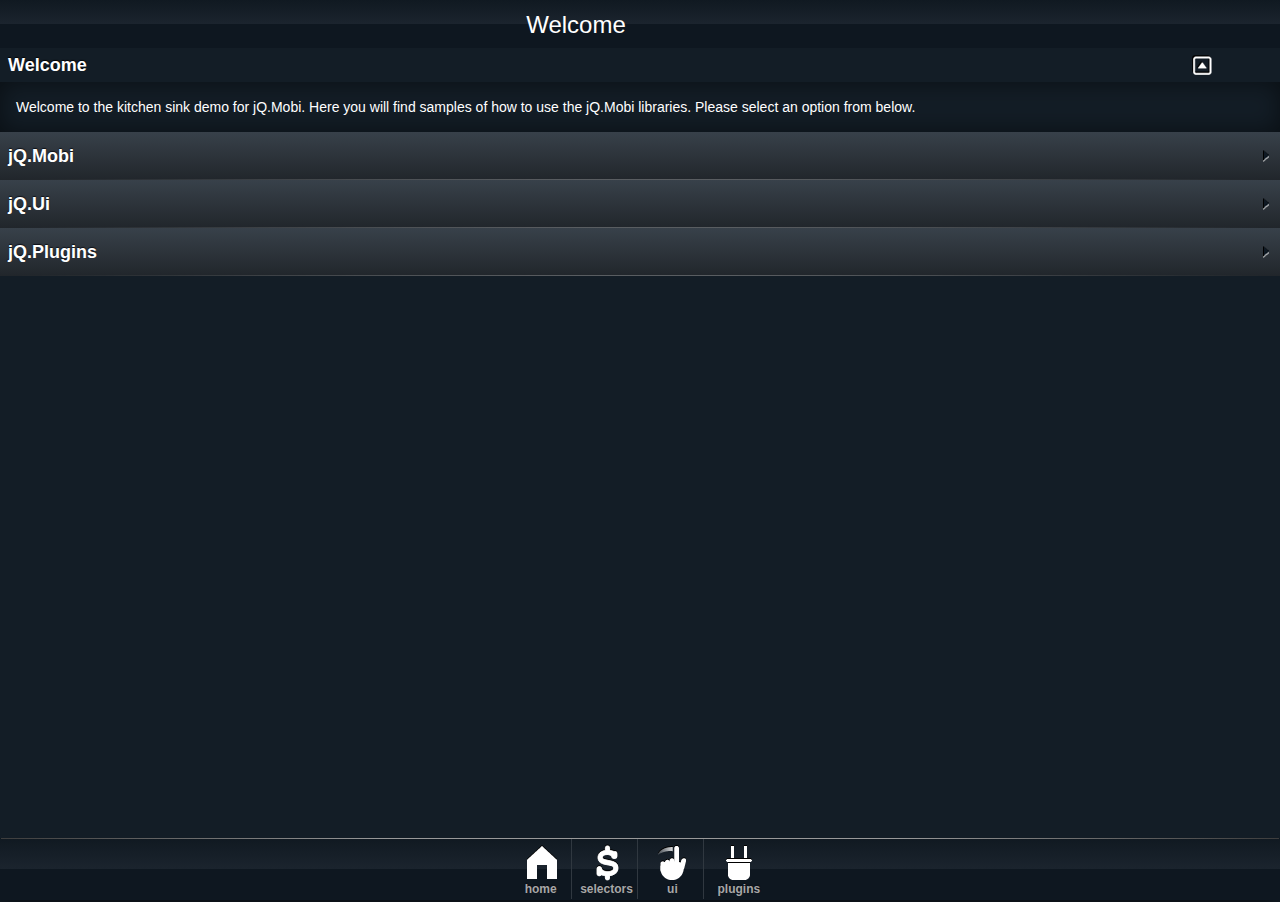
<file: jqmobi_0.9/index.html>
﻿<!DOCTYPE html><!--HTML5 doctype-->
<html>
<head>
<title>jQ.Mobi Kitchen Sink</title>
<meta http-equiv="Content-type" content="text/html; charset=utf-8"> 
<meta name="viewport" content="width=device-width, initial-scale=1, maximum-scale=1">
<meta name="apple-mobile-web-app-capable" content="yes" />
<META HTTP-EQUIV="Pragma" CONTENT="no-cache">

<link rel="stylesheet" type="text/css" href="kitchensink/jq.ui.css" />

<style>
	.scrollBar{background:white;}
    h3 {text-align:center; font-size:35px;}
    ul.iconLinks li {font-size:12px; font-weight:normal;}
    .listbutton {
        display:block;
        border:1px solid black;
        color:black;
        background:orange;
        border-radius:5px;
        width:80%;
        text-decoration:none;
        text-align:center;
        margin:auto;
        margin-bottom:10px;
        height:30px;
        line-height:30px;
    }
    .class16 {
        background:green;
        color:red;
    }
	.jqmscrollBar {background:white !important;}	
</style>
<!-- uncomment for AppMobi apps
<script type="text/javascript" charset="utf-8" src="http://localhost:58888/_appMobi/appmobi.js"></script> 
<script type="text/javascript" charset="utf-8" src="http://localhost:58888/_appMobi/xhr.js"></script> 	
-->
<script type="text/javascript" charset="utf-8" src="./jq.mobi.js"></script> 
<script type="text/javascript" charset="utf-8" src="./plugins/jq.swipe.js"></script> 
<script type="text/javascript" charset="utf-8" src="./plugins/jq.template.js"></script> 
<script type="text/javascript" charset="utf-8" src="./plugins/jq.carousel.js"></script> 
<script type="text/javascript" charset="utf-8" src="./plugins/jq.css3animate.js"></script> 
<script type="text/javascript" charset="utf-8" src="./plugins/jq.drawer.js"></script> 
<script type="text/javascript" charset="utf-8" src="./plugins/jq.passwordBox.js"></script> 
<script type="text/javascript" charset="utf-8" src="./plugins/jq.scroller.js"></script> 
<script type="text/javascript" charset="utf-8" src="./plugins/jq.shake.js"></script> 
<script type="text/javascript" charset="utf-8" src="./plugins/jq.selectBox.js"></script> 

<script type="text/javascript" charset="utf-8" src="./ui/jq.ui.js"></script> 

<script type="text/javascript">
    /* This function runs once the page is loaded, but appMobi is not yet active */
    
	var webRoot="./kitchensink/";
    var init = function(){
	   $.ui.backButtonText="Back";  
	   $.useViewport(320,480);
    };
    window.addEventListener("load",init,false);  
	
    /* This code prevents users from dragging the page */
    var preventDefaultScroll = function(event) {
        event.preventDefault();
        window.scroll(0,0);
        return false;
    };
    document.addEventListener('touchmove', preventDefaultScroll, false);

    /* This code is used to run as soon as appMobi activates */
    var onDeviceReady=function(){
		AppMobi.device.setRotateOrientation("portrait");
        AppMobi.device.setAutoRotate(false);
		webRoot=AppMobi.webRoot+"kitchensink/";
	    //hide splash screen
	    AppMobi.device.hideSplashScreen();	
		
    };
    document.addEventListener("appMobi.device.ready",onDeviceReady,false);    
	function showHide(obj,objToHide){
		var el=$("#"+objToHide)[0];
		if(obj.className=="expanded"){
			obj.className="collapsed";
		}
		else{
			obj.className="expanded";
		}
		$(el).toggle();
		
	}
</script>

</head>
<body>

<div id="header">

</div>

<div id="content">
	<div title='Welcome' id="main" class="panel" selected="true">

	<h2 class='expanded' onclick='showHide(this,"main_info");'>Welcome</h2>
		<p id='main_info'>Welcome to the kitchen sink demo for jQ.Mobi.  Here you will find samples of how to use the jQ.Mobi libraries.  Please select an option from below.</p>
		<ul>
		 <li><a href="#jqm" >jQ.Mobi</a></li>
		 <li><a href="#jqmui" >jQ.Ui</a></li>
		 <li><a href="#jqmweb" >jQ.Plugins</a></li>
		</ul>

	</div> 

	<!-- ------------------------------------------ -->
	<!-- aUX -->
	<div title="jQ.Mobi" id="jqm" class="panel">
		<h2 class='expanded' onclick='showHide(this,"jqmobi_info");'>jQ.Mobi</h2>
		<p id='jqmobi_info'>jQ.Mobi is a blazingly fast query selector tool that is optmimized for HTML5 browsers.</p>

		<ul>
		<li><a href="#jqm1" >$ Selector</a></li>
		<li><a href="#jqm2" >$().length()</a></li>
		<li><a href="#jqm3" >$().find()</a></li>
		<li><a href="#jqm4" >$().html()</a></li>
		<li><a href="#jqm5" >$().text()</a></li>
		<li><a href="#jqm6" >$().css()</a></li>
		<li><a href="#jqm7" >$().empty()</a></li>
		<li><a href="#jqm8" >$().hide()</a></li>
		<li><a href="#jqm9" >$().show()</a></li>
		<li><a href="#jqm10" >$().toggle()</a></li>
		<li><a href="#jqm11" >$().val()</a></li>
		<li><a href="#jqm12" >$().attr()</a></li>
		<li><a href="#jqm13" >$().removeAttr()</a></li>
		<li><a href="#jqm14" >$().remove()</a></li>
		<li><a href="#jqm15" >$().addClass()</a></li>
		<li><a href="#jqm16" >$().removeClass()</a></li>
		<li><a href="#jqm17" >$().hasClass()</a></li>
		<li><a href="#jqm18" >$().bind()</a></li>
		<li><a href="#jqm19" >$().unbind()</a></li>
		<li><a href="#jqm20" >$().trigger()</a></li>
		<li><a href="#jqm21" >$().append()</a></li>
		<li><a href="#jqm22" >$().prepend()</a></li>
		<li><a href="#jqm32" >$().get()</a></li>
		<li><a href="#jqm31" >$().offset()</a></li>
		<li><a href="#jqm33" >$().isArray()</a></li>
		<li><a href="#jqm34" >$().isFunction()</a></li>
		<li><a href="#jqm23" >$.jsonP()</a></li>
		<li><a href="#jqm24" >$.ajax()</a></li>
		<li><a href="#jqm25" >$.get()</a></li>
		<li><a href="#jqm26" >$.post()</a></li>
		<li><a href="#jqm27" >$.getJSON()</a></li>
		<li><a href="#jqm28" >$.serialize()</a></li>
		<li><a href="#jqm29" >$.parseJSON()</a></li>
		<li><a href="#jqm30" >$.os</a></li>
		<li><a href="#jqmviewport" >$.useViewPort</a></li>
		<li><a href="javascript:;" onClick="$.ui.scrollToTop('jqm')" >Go To Top</a></li>
		</ul>
		<br/><br/>
	</div>

	<!-- jqm > jqm Selector -->
	<div id="jqm1"  class="panel">
		<span id="jqmtest2">This is some html</span><br /><br />
		<a class="button" href="javascript:;" onclick="alert($('#jqmtest2')[0])">Click to get Object</a><br /><br />
		<a class="button" href="javascript:;" onclick="alert($('#jqmtest2').html())">Click to get Content</a>
	</div>

	<!-- jqm > jqm length() -->
	<div id="jqm2"  class="panel">
		<div class='jqm2'>Div 1 (class="jqm2")</div>
		<div class='jqm2'>Div 2 (class="jqm2")</div>
		<div class='jqm2'>Div 3 (class="jqm2")</div>
		<div class='jqm4'>Div 4 (class="jqm4")</div>
		<br />
		<a  class="button"href="javascript:;" onclick="alert($('.jqm2').length)">Click to get the Length by classname</a>
	</div>

	<!-- jqm > jqm find() -->
	<div id="jqm3"  class="panel">
		$("#div").find("li") find all element(s) inside a container<br /><br />
		<ul>
			<li>Item 1</li>
			<li>Item 2</li>
		</ul>
		<a  class="button"href="javascript:;" onclick="alert($('#jqm3').find('li').length)">Click to get the count of li's in the div</a><br /><br />
	</div>

	<!-- jqm > jqm html() -->
	<div id="jqm4" class="panel">
		$("#div").html() allows you to get or set a contents HTML.<br /><br />
		<div id="jqm4_content" style='border:1px solid black'>This is some content</div><br /><br />
		<a class="button" href='javascript:;' onclick='alert($("#jqm4_content").html())'>Get Content</a> | <a href='javascript:;' class="button" onclick='$("#jqm4_content").html("New Content")'>Set Content</a>
	</div>

	<!-- jqm > jqm text() -->
	<div id="jqm5" class="panel">
		$("#div").text() allows you to get or set a contents text.<br /><br />
		<div id="jqm5_content" style='border:1px solid black'><span>This is some text</span> other text</div><br /><br />
		<a class="button" href='javascript:;' onclick='alert($("#jqm5_content").text())'>Get Text</a> | <a  class="button" href='javascript:;' onclick='$("#jqm5_content").text("New Text")'>Set Text</a>
	</div>

	<!-- jqm > jqm css() -->
	<div id="jqm6" class="panel">
		$("#div").css() - allows you to get or set a CSS property.<br /><br />
		<div style="background:red;color:white;border:1px solid black" id="jqm6_content">This is some content</div><br /><br />
		<a class="button" href='javascript:;' onclick='alert($("#jqm6_content").css("background"))'>Get background color</a><br />
		<a class="button" href='javascript:;' onclick='$("#jqm6_content").css("background","green")'>Set background color</a>
	</div>

	<!-- jqm > jqm empty() -->
	<div id="jqm7" class="panel">
		$("#div").empty() - will empty out the contents of the element.<br /><br />
		<div id="jqm7_content" style="border:1px solid black">This is some content</div><br/><br/>
		<a class="button" href='javascript:;' onclick='$("#jqm7_content").empty()'>$().empty()</a>
	</div>

	<!-- jqm > jqm hide() -->
	<div id="jqm8" class="panel">
		$("#div").hide() - will set the elements display property to "none".<br /><br />
		<div id="jqm8_content" style="border:1px solid black">This is some content</div><br/>
		<a class="button" href='javascript:;' onclick='$("#jqm8_content").hide()'>Hide the div</a>
	</div>

	<!-- jqm > jqm show() -->
	<div id="jqm9" class="panel">
		$("#div").show() - will set the elements display property to "block".<br /><br />
		<div id="jqm9_content" style="border:1px solid black;display:none;">This is some content</div><br/>
		<a  class="button" href='javascript:;' onclick='$("#jqm9_content").show()'>Show the div</a>
	</div>

	<!-- jqm > jqm toggle() -->
	<div id="jqm10" class="panel">
		$("#div").toggle() - will toggle the elements display property.<br /><br />
		<div id="jqm10_content" style="border:1px solid black;display:block;">This is some content</div><br/><br />
		<a class="button" href='javascript:;' onclick='$("#jqm10_content").toggle()'>Toggle a div</a>
	</div>

	<!-- jqm > jqm val() -->
	<div id="jqm11" class="panel">
		$("#div").val() - will get or set the value of an HTML element.<br /><br />
		<input type="text" id="jqm11_input" size=15><br /><br />
		<a class="button" href='javascript:;' onclick='alert($("#jqm11_input").val())'>Get Value</a><br />
		<a class="button" href='javascript:;' onclick='($("#jqm11_input").val("set value"))'>Set Value</a> 
	</div>

	<!-- jqm > jqm attr() -->
	<div id="jqm12" class="panel">
		$("#div").attr() - will get or set an attribute of an HTML element.<br /><br />
		<div id="jqm12_content" data-test="foo">The data-test attribute is set to "foo" - data-test="foo"</div><br /><br />
		<a class="button" href='javascript:;' onclick='alert($("#jqm12_content").attr("data-test"))'>Get Attribute Value</a><br />
		<a class="button" href='javascript:;' onclick='($("#jqm12_content").attr("data-test","bar"))'>Set Attribute Value</a> 
	</div>

	<!-- jqm > jqm removeAttr() -->
	<div id="jqm13" class="panel">
		$("#div").removeAttr() - will remove an attribute of an HTML element.<br /><br />
		<div id="jqm13_content" data-test="foo">The data-test attribute is set to "foo" - data-test="foo"</div><br />
		<a class="button" href='javascript:;' onclick='alert($("#jqm13_content").attr("data-test"))'>Get Attribute Value</a><br />
		<a class="button" href='javascript:;' onclick='($("#jqm13_content").removeAttr("data-test"))'>Remove Attribute Value</a> 
	</div>

	<!-- jqm > jqm remove() -->
	<div id="jqm14" class="panel">
		$("#div").remove() - will remove an element from the parent container.<br /><br />
		<div id="jqm14_content" style="border:1px solid black">This is content that will be removed from the DOM.</div><br />
		<a class="button" href='javascript:;' onclick='$("#jqm14_content").remove()'>Remove the Element</a> 
	</div>

	<!-- jqm > jqm addClass() -->
	<div id="jqm15" class="panel">
		$("#div").addClass() - adds a css class to the element.<br /><br />
		<div style='border:1px solid black' id="jqm15_content">This is some content</div><br /><br />
		<a class="button" href='javascript:;' onclick='($("#jqm15_content").addClass("class16"))'>Add a Class</a>
	</div>

	<!-- jqm > jqm removeClass() -->
	<div id="jqm16" class="panel">
		$("#div").removeClass() - removes a css class to the element.<br /><br />
		<div style='border:1px solid black' id="jqm16_content" class="class16">This is some content</div><br />
		<a class="button" href='javascript:;' onclick='($("#jqm16_content").removeClass("class16"))'>Remove the Class</a>
	</div>

	<!-- jqm > jqm hassClass() -->
	<div id="jqm17" class="panel">
		$("#div").hassClass() - returns a boolean if an element has a class.<br /><br />
		<div style='border:1px solid black' id="jqm17_content" class="class16">This is some content</div><br />
		<a class="button" href='javascript:;' onclick='alert($("#jqm17_content").hasClass("class16"))'>Check if it has the class</a>
	</div>

	<!-- jqm > jqm bind() -->
	<div id="jqm18" class="panel">
		$("#div").bind() - binds an event to an element.<br /><br />
		<a class="button" href="javascript:;" id="jqm18_content">Test Link to bind event to</a><br /><br />
		<a class="button" href='javascript:;' onclick='$("#jqm18_content").bind("click",function(evt){alert("I was clicked");});alert("click event is bound");'>Bind Event</a><br />
	</div>

	<!-- jqm > jqm unbind() -->
	<div id="jqm19" class="panel">
		$("#div").unbind() - unbinds an event from an element.<br /><br />
		<a class="button" href="javascript:;" id="jqm19_content">This is a test link</a><br /><br />
		<a class="button" href='javascript:;' onclick='$("#jqm19_content").bind("click",function(){alert("I was clicked");});alert("click event is bound");'>Bind Event</a><br />
		<a class="button" href="javascript:;" onclick='$("#jqm19_content").unbind("click")'>Unbind Event</a>
	</div>

	<!-- jqm > jqm trigger() -->
	<div id="jqm20" class="panel">
		$("#div").trigger() - triggers an event on an element.<br /><br />
		<a id="jqm20_content" href="javascript:;" onclick="alert('I was clicked')">Click to test me</a><br /><br />
		<a class="button" href="javascript:;" onclick='$("#jqm20_content").trigger("click")'>Trigger Event</a>
	</div>

	<!-- jqm > jqm append() -->
	<div id="jqm21" class="panel">
		$("#div").append() - appends an element or content.<br /><br />
		<div id="jqm21_content">I'll append content after the &lt;hr> <hr>
		</div><br /><br />
		<a class="button" href="javascript:;" onclick='$("#jqm21_content").append("Some more content<br />");'>Append Content</a>
	</div>

	<!-- jqm > jqm prepend() -->
	<div id="jqm22" class="panel">
		$("#div").prepend() - prepends an element or content.<br /><br />
		<div id="jqm22_content"><hr>I'll prepend content before the &lt;hr>
		</div><br /><br />
		<a class="button" href="javascript:;" onclick='$("#jqm22_content").prepend("Some more content<br />");'>Prepend Content</a>
	</div>
	<!-- jqm > jqm offset() -->
	<div id="jqm31" class="panel">
	<script>
	function getElementOffset(){
	var data=$("#jqm31").offset();
	alert("Top: "+data.top+" - Left: "+data.left);
	}
	</script>
		$("#div").offset() - Gets the left and top offset of an element.<br /><br />

		<a class="button" href="javascript:;" onclick='getElementOffset()'>Get Offsett</a>
	</div>

	<!-- jqm > jqm get() -->
	<div id="jqm32" class="panel">
		$("#div").get() - Get's an individual element by index.<br /><br />
	<script>
	function getElementByIndex(){
		var obj=$(".panel").get(0);
		alert("This is the first panel = "+obj.id);
	}
	</script>
		<a class="button" href="javascript:;" onclick='getElementByIndex();'>Get first panel</a>
	</div>


	<!-- jqm > jqm jsonP() -->
	<div id="jqm23" class="panel">
		$.jsonP(url:"URL",
		   success:function(){},
		   timeout:"1000",
		   error:function(){}
		) - makes a jsonP call for cross domain scripting<br /><br />
		<div id="jqm23_content" style="border:1px solid black;">This will get updated with content from the jsonP call</div><br /><br />
		<a class="button" href="javascript:;" onclick="$.jsonP({url:'http://jsfiddle.net/echo/jsonp/?test=some+html+content&callback=?',success:function(data){$('#jqm23_content').html(data.test)}});">
		Make jsonP call</a>
	</div>
	<!-- jqm > jqm ajax() -->
	<div id="jqm24" class="panel">
		$.ajax(url:"URL",
		   success:function(){},
		   timeout:"1000",
		   error:function(){}
		) - makes an Ajax call<br /><br />
		<script type="text/javascript">
		function doAjax(){
		$.ajax({url:webRoot+'ajax.html',success:function(data){$('#jqm24_content').html(data)}});
		}
		</script>
		<div id="jqm24_content" style="border:1px solid black;">This will get updated with content from the ajax call</div><br /><br />
		<a class="button" href="javascript:;" onclick="doAjax()">
		Make Ajax Call</a>
	</div>

	<!-- jqm > jqm get() -->
	<div id="jqm25" class="panel">
		$.get(url:"URL",
		success:function(){},
		timeout:"1000",
		error:function(){}
		) - makes an Ajax call<br /><br />
		<script type="text/javascript">
		function doGet(){
		$.get(webRoot+'ajax.html',function(data){$('#jqm25_content').html(data)});
		}
		</script>
		<div id="jqm25_content" style="border:1px solid black;">This will get updated with content from the ajax call</div><br /><br />
		<a class="button" href="javascript:;" onclick="doGet()">
		Make Get Call</a>
	</div>

	<!-- jqm > jqm post() -->
	<div id="jqm26" class="panel">
		$.post(url,data:{foo:"bar"},
			  success:function(){},
			  timeout:"1000",error:
			  function(){}
		) - makes an Ajax call<br /><br />
						<script type="text/javascript">
	function doPost(){
	$.post(webRoot+'ajax.html',{foo:"bar"},function(data){$('#jqm26_content').html(data)});
	}
	</script>
		<div id="jqm26_content" style="border:1px solid black;">This will get updated with content from the ajax call</div><br /><br />
		<a class="button" href="javascript:;" onclick="doPost()">
		Make Post Call</a>
	</div>

	<!-- jqm > jqm getJSON() -->
	<div id="jqm27" class="panel">
		$.getJSON(url,data,success); - Makes a XMLHpttRequest GET request and returns a JSON object.<br /><br />
		<script>
			function doJSON(){
				$.getJSON(webRoot+'json.html',function(data){$('#jqm27_content').html(JSON.stringify(data))});
			}
		</script>
		<div style="border:1px solid black" id="jqm27_content">Returned object</div><br />
		<a class="button" href="javascript:;" onclick="doJSON()">Make GetJson Call</a>
	</div>

	<!-- jqm > jqm serialize() -->
	<div id="jqm28" class="panel">
		$.serialize() - serializes an object into key/value pairs for a querystring.<br /><br />
		<code>
			var obj= {foo:"foo",bar:"bar"};
		</code><br /><br />
		<script>
			function doSerialize(){
				var obj= {foo:"foo",bar:"bar"};
				$("#jqm28_content").html($.serialize(obj));
			}
		</script>
		<div id="jqm28_content" style="border:1px solid black">Serialized parameters will show here.</div><br /><br />
		<a class="button" href='javascript:;' onclick="doSerialize()">Make Serialize Call</a>
	</div>
	<!-- jqm > jqm parseJSON() -->
	<div id="jqm29" class="panel">
	   $.parseJSON() - parses a string and converts it into a JSON object.  Uses the native JSON parser, but is added for backwards compatibility.<br><br>
	   <code>
		   var obj='{"foo":"bar"}';
		</code>
		<script>
		   function doParseJson(){
			  var obj='{"foo":"bar"}';
			  alert($.parseJSON(obj));
		   }
		  </script>
		  <a class="button" href='javascript:;' onclick="doParseJson()">Parse JSON string</a>
	</div>

	<!-- jqm > os -->
	<div id="jqm30" class="panel">
	   $.os  - holds information about the OS of the device, and if it is a webkit browser<br><br>
	   <pre>
	$.os.webkit  = <script>document.write($.os.webkit);</script>
	$.os.android = <script>document.write($.os.android);</script>
	$.os.ipad = <script>document.write($.os.ipad);</script>
	$.os.iphone = <script>document.write($.os.iphone);</script>
	$.os.ios = <script>document.write($.os.ios);</script>
	$.os.webos = <script>document.write($.os.webos);</script>
	$.os.touchpad = <script>document.write($.os.touchpad);</script>
	   </pre>

	</div>

	<!-- jqm > isArray -->
	<div id="jqm33" class="panel" title="isArray">
	$.isArray(param)  - returns a boolean if the parameter is an array.<br><br>
	<pre>
	var notArrayTest="foo";
	var isArrayTest=[];

	</pre>
	<script>
	var notArrayTest="foo";
	var isArrayTest=[];
	function isNotAnArray(){
	alert($.isArray(notArrayTest));
	}
	function isAnArray(){
	alert($.isArray(isArrayTest));
	}
	</script>

	<br>
	<a class="button" href="javascript:;" onclick="isNotAnArray()">test notArrayTest</a><br>
	<a class="button" href="javascript:;" onclick="isAnArray()">test isArrayTest</a><br>

	</div>

	<!-- jqm > isFunction -->
	<div id="jqm34" class="panel" title="isFunction">
	$.isFunction(param)  - returns a boolean if the parameter is a function.<br><br>
	<pre>
	var notFunctionTest="foo";
	var isFunctionTest=function(){};

	</pre>
	<script>
	var notFunctionTest="foo";
	var isFunctionTest=[];
	function notAFunction(){
	alert($.isArray(notFunctionTest));
	}
	function isAFunction(){
	alert($.isArray(isFunctionTest));
	}
	</script>

	<br>
	<a class="button" href="javascript:;" onclick="notAFunction()">test notFunctionTest</a><br>
	<a class="button" href="javascript:;" onclick="isAFunction()">test isFunctionTest</a><br>

	</div>

	<!-- jqm > useViewPort -->

	<div id="jqmviewport" class="panel" title="Viewport">
	$.useViewport(portrait,landscape) allows you to set a viewport for your app that can scale properly on mobile devices.  <br>
	It's best to use this over the device meta tag.<br><br>
	<pre>
	$.useViewport(320,480) //phone
	$.useViewport(768,1024) //tablet
	</pre>

	</div>

	<!-- ------------------------------------------ -->

	<!-- ------------------------------------------ -->
	<!-- jq.ui -->
	<div title="jQ.Ui" id="jqmui" class="panel">


	<h2 class='expanded' onclick='showHide(this,"jqui_info");'>jQ.Ui</h2><p id='jqui_info'>jQ.Ui is AppMobi's User Interface/User Experience library for mobile applications. It uses HTML5 and CSS3 for animations and transitions.<br />
	We built the kitchen sink using jQ.Ui.  It is comprised of components from the jQ.Plugins library and additional features.
	<br>
		* Fixed navigation bar<br>
		* Auto scrolling content panels<br>
		* Optional footer to segment your application<br>
		</p>
		<ul>
		<li><a href="#jqmtransitions" >Transitions</a></li>
		<li><a href="#jqmforms" >Form Styles</a></li>
		<li><a href="#uiapi" >$.ui API</a></li>
		</ul>
	</div>

	<div id="jqmforms" title="Form Styles" class="panel">
	<form>

			<fieldset>
				<legend>Field elements</legend>
				
				<label for="name">Full Name</label>
				<input type="text" id="name" class='jq-ui-forms'/><br/>
		
				<label for="email">E-mail</label><br/>
				<input type="text" id="email" class='jq-ui-forms' /><br/>
		
				<label for="password">Password</label><br/>
				<span><input type="password" id="password" class='jq-ui-forms' /></span><br/> <!-- span is needed for android password fix -->
		
					<label for="country">Country</label><br/>
					<span><!-- span is needed for android select box fix -->
				<select id="country" class='jq-ui-forms'>
					<option value='1'>USA 1</option>
					<option value='2'>USA 2</option>
					<option value='3'>USA 3</option>
					<option value='4'>USA 4</option>
					<option value='5'>USA 5</option>
					<option value='6'>USA 6</option>
					<option value='7'>USA 7</option>
					<option value='8'>USA 8</option>
					<option value='9'>USA 9</option>
					<option value='10'>USA 10</option>
					</select>
				</span> <br/>

		
	<br/>
				<label for="web">Comments</label>
				<textarea name="web" class='jq-ui-forms'></textarea><br/>
				
			</fieldset>
		
			<fieldset>
				<legend>Radios and checkboxes</legend>
				
				<h4>Gender:</h4>
				<br>
				<p><input type="radio" value="male" id="male" name="gender" class="jq-ui-forms"/> <label for="male">Male</label></p>
				<p><input type="radio" value="Female" id="female" name="gender" class="jq-ui-forms" /> <label for="female">Female</label></p>
				
				<h4>Stuff you like:</h4>
				<br>
				<p><input type="checkbox" value="CSS3" id="css3" class="jq-ui-forms" /> <label for="css3">CSS3</label></p>
				<p><input type="checkbox" value="HTML5" id="html5" class="jq-ui-forms" /> <label for="html5">HTML5</label></p>
				<p><input type="checkbox" value="JavaScript" id="javascript" class="jq-ui-forms" /> <label for="javascript">JavaScript</label></p>
				<p><input type="checkbox" value="Other" id="other" class="jq-ui-forms" /> <label for="other">Other</label></p>
				
			</fieldset>
			
			<fieldset>
				<legend>Disabled and pre-selected</legend>
				
				<h4>Disabling and checking radio inputs:</h4>
				<br>
				<p><input type="radio" value="disabled" id="disabled" name="disabled" disabled class="jq-ui-forms"/> <label for="disabled">This is disabled</label></p>
				<p><input type="radio" value="check" id="check" name="check" checked class="jq-ui-forms" /> <label for="check">This is checked</label></p>
				
				<h4>Disabling and checking checkbox inputs:</h4>
				<br>
				<p><input type="checkbox" value="disabled" id="disabled2" disabled class="jq-ui-forms"/> <label for="disabled2">This is disabled</label></p>
				<p><input type="checkbox" value="check" id="check2" checked class="jq-ui-forms" /> <label for="check2">This is checked</label></p>
				<p><input type="checkbox" value="Stop" id="disablecheck" disabled checked class="jq-ui-forms"/> <label for="disablecheck">This is checked and disabled</label></p>
				<p><input type="checkbox" value="Other" id="other2" class="jq-ui-forms"/> <label for="other2">Other</label></p>
				
				
				
			</fieldset>
			
			<fieldset>
				<legend>Sliders</legend>
				
				<h4>Gender:</h4>
				<p><input type="radio" value="maleslider" id="slidermale" name="gender" class="jq-ui-slider"/> <label  for="slidermale">Male</label></p>
				<p><input type="radio" value="femaleslider" id="sliderfemale" name="gender" class="jq-ui-slider" /> <label for="sliderfemale">Female</label></p>
				
				<h4>Stuff you like:</h4>
				<p><input type="checkbox" value="CSS3" id="css3slider" class="jq-ui-slider" /> <label for="css3slider">CSS3</label></p>
				<p><input type="checkbox" value="HTML5" id="html5slider" class="jq-ui-slider"/> <label for="html5slider">HTML5</label></p>
				<p><input type="checkbox" value="JavaScript" id="javascriptslider" class="jq-ui-slider"/> <label for="javascriptslider">JavaScript</label></p>
				<p><input type="checkbox" value="Other" id="otherslider" class="jq-ui-slider"/> <label for="otherslider">Other</label></p>
				<p><input type="checkbox" value="Other" id="otherd" class="jq-ui-slider" disabled /> <label for="otherd">Disabled</label></p>
				<p><input type="checkbox" value="Other" id="otherdc" class="jq-ui-slider" disabled checked /> <label for="otherdc">Disabled</label></p>
				
			</fieldset>
			
		</form>
		<br><br><br>

	</div>

	<div title="Transitions" id="jqmtransitions" class="panel">
	<h2 class='expanded' onclick='showHide(this,"jqui_transitions");'>jQ.ui</h2><p id='jqui_transitions'>
	<strong>jq.ui transitions</strong> the following are transitions built in.  You can easily add/extend with your own.  Set the data-transition attribute on an anchor to change the transition.</p>
	<ul>
	<li><a href="#transition1"  data-transition="slide">Slide</a></li>
	<li><a href="#transition2"  data-transition="up">Slide Up</a></li>
	<li><a href="#transition3"  data-transition="down">Slide Down</a></li>
	<li><a href="#transition4"  data-transition="pop">Pop</a></li>
	<li><a href="#transition5"  data-transition="flip">Flip</a></li>
	<li><a href="#transition6"  data-transition="fade">Fade</a></li>
	<li><a href="#transition7"  >Modal</a></li>
	</ul>
	<br/><br/>
	</div>

	<div id="uiapi" title="jQ.Ui API" class="panel">
	<ul>
		<li><a href="#uigoback">.goBack()</a></li>
		<li><a href="#uiclearhistory">.clearHistory()</a></li>
		<li><a href="#uiaddcontentdiv">.addContentDiv ()</a></li>
		<li><a href="#uiupdateanchors">.updateAnchors() </a></li>
		<li><a href="#uisettitle">.setTitle(text) </a></li>
		<li><a href="#uisetbackbutton">.setBackButtonText() </a></li>
		<li><a href="#uishowmask">.showMask() </a></li>
		<li><a href="#uihidemask">.hideMask() </a></li>
		<li><a href="#uiloadcontent">.loadContent(); </a></li>
		<li><a href="#uiscrolltotop">.scrollToTop() </a></li>

	</ul>
	</div>

	<div id="uigoback" title="Go Back" class="panel">
	You can use this command to go back in history.
	<pre>
	$.ui.goBack()
	</pre>
	<a href="javascript:;" onclick="$.ui.goBack()" class="button">Go Back</a>
	</div>

	<div id="uiclearhistory" title="Clear History" class="panel">
	You can use this command to clear the history stack manually
	<pre>
	$.ui.clearHistory()
	</pre>
	<a href="javascript:;" onclick="$.ui.clearHistory()" class="button">Clear History Stack</a>

	</div>
	<div id="uiaddcontentdiv" title="Add Content Div" class="panel">
	You can use this command to add a new div programatically.  This will setup scrolling, etc.
	<pre>
	$.ui.addContentDiv(id, content,title
	, pullToRefresh, refreshFunc)
	</pre>
	<script>
	function addDiv(){
	$.ui.addContentDiv("myAddedDiv","I was added dynamically","Added Div");
	$("#addContent").show();
	$("#addContentButton").hide();
	}
	</script>
	<span id="addContent" style='display:none'>
	<a href="#myAddedDiv" class="button">View new div</a>
	<br/>
	</span>
	<a id='addContentButton' href="javascript:;" onclick="addDiv();" class="button">Add Content Div</a>



	</div>
	<div id="uiupdateanchors" title="Update Anchors" class="panel">
	This will loop through content and parse any anchors to automagically wire them.<br>
	<pre>
	$.ui.updateAnchors(div,resetHistory)
	</pre>
	</div>

	<div id="uisettitle" title="Set Title" class="panel">
	This will set the page title of the current page programatically.  It will not be retained.
	<pre>
	$.ui.setTitle('Title Change');
	</pre>

	<a href='javascript:;' onclick="$.ui.setTitle('Title Change');" class="button">Change Title</a>

	</div>
	<div id="uisetbackbutton" title="Change Back Button Text" class="panel">
	This will set the back button text.  You can also override this at the start, which we have done.
	<pre>
	$.ui.setBackButtonText('GO BACK');

	$.ui.backButtonText="Back" //override
	</pre>
	</div>
	<div id="uishowmask" title="Show Mask" class="panel">
	This will show the loading mask.  You can trigger this manually for long operations.
	<pre>
	$.ui.showMask();
	</pre>

	<script>
	function showMask(){

	$.ui.showMask();
	window.setTimeout(function(){$.ui.hideMask();},2000);
	}
	</script>
	<a href="javascript:;" onclick="showMask()" class="button">Show Mask</a>
	</div>
	<div id="uihidemask" title="Hide Mask" class="panel">
	This will hide the loading mask.  You can trigger this manually for long operations.
	<pre>
	$.ui.hideMask();
	</pre>

	<a href="javascript:;" onclick="$.ui.showMask()" class="button">Show Mask</a> | <a href="javascript:;" onclick="$.ui.hideMask()" class="button">Hide Mask</a>

	</div>
	<div id="uiloadcontent" title="Load Div" class="panel">
	This allows you to programatically trigger a page transition/navigation event.
	<pre>
	$.ui.loadContent()
	</pre>

	<a href="javascript:;" onclick="$.ui.loadContent('uiapi',false,false,'flip')" class="button">Load $.ui API page with a flip</a>

	</div>
	<div id="uiscrolltotop" title="Scroll to Top" class="panel">
	This allows you to scroll to the top of a page.  Scroll to the bottom for the link.
	<pre>
	$.ui.scrollToTop(div_id)
	</pre>
	<br><br>
	Keep scrolling down.<br><br><br><br>Keep scrolling down.<br><br><br><br>Keep scrolling down.<br><br><br><br>Keep scrolling down.<br><br><br><br>Keep scrolling down.<br><br><br><br>Keep scrolling down.<br><br><br><br>Keep scrolling down.<br><br><br><br>Keep scrolling down.<br><br><br><br>Keep scrolling down.<br><br><br><br>Keep scrolling down.<br><br><br><br>Keep scrolling down.<br><br><br><br>

	<a href="javascript:;" onclick="$.ui.scrollToTop('uiscrolltotop')" class="button">Scroll to Top</a>
	<br/><br/>
	</div>

	<!-- jq.ui > API -->

	<!-- jq.ui > Transitions -->
	<div title="Slide" id="transition1" class="panel">I'm a sliding transition</div>
	<div title="Slide Up" id="transition2" class="panel">I'm a sliding up transition</div>
	<div title="Slide Down" id="transition3" class="panel">I'm a sliding down transition</div>
	<div title="Pop" id="transition4" class="panel">I'm a pop transition</div>
	<div title="Flip" id="transition5" class="panel">I'm a flip transition</div>
	<div title="Fade" id="transition6" class="panel">I'm a fade transition</div>
	<div title="Modal" id="transition7" class="panel" modal="true">I'm a modal window...woot woot</div>
	<!-- ------------------------------------------ -->

	<!-- ------------------------------------------ -->
	<!-- jQ.Plugins -->
	<div title="jQ.Plugins" id="jqmweb" class="panel">
	<h2 class='expanded' onclick='showHide(this,"jqweb_info");'>jQ.plugins</h2><p id='jqweb_info'>
		This is our plugin library of widgets to assist you with developing mobile applications.  Some of these are used in jq.ui.</p>
		<ul>
		<li><a href="#webslider" >jq.scroller</a></li>
		<li><a href="#webcarousel" >jq.carousel</a></li>
		<li><a href="#webswipe" >jq.swipeListener</a></li>
		<li><a href="#webtemplate" >jq.template</a></li>
		<li><a href="#webselect" >jq.selectBox</a></li>
		<li><a href="#webpassword" >jq.passwordBox</a></li>
		<li><a href="#webanimate" >jq.css3animate</a></li>
		<li><a href="#webdrawer" >jq.drawer</a></li>
		
		</ul>
		<br/><br/>
	</div>

	<!-- jQ.Plugins > jQ.scroller -->
	<div title="Scroller" class="panel" id="webslider" scrolling="no">
	<script>
		var init_scroller = function () {
		   $("#scroller").scroller({
				scrollBars: true,
				verticalScroll: true,
				horizontalScroll: true,
				vScrollCSS: "jqmScrollbar",
				hScrollCSS: "jqmScrollbar"
			});
		};
		window.addEventListener("load", init_scroller, false);
	</script>
	<div id="outercontent"
			style="height: 95%; width: 130%; overflow: hidden; position: relative">
			<div id="scroller">Lorem ipsum dolor sit amet, consectetur
				adipiscing elit. Duis porta, lorem sit amet feugiat lacinia, mi dui
				sodales eros, id lacinia mauris urna eu est. Proin pulvinar, augue
				sed convallis elementum, magna diam pharetra magna, id vestibulum est
				eros vitae ante. Ut auctor erat a tellus venenatis eu fermentum lorem
				scelerisque. Cras dignissim leo ornare massa sollicitudin sit amet
				pulvinar turpis hendrerit. Morbi hendrerit nunc eget turpis luctus id
				ultricies lorem consequat. Donec eu lacus sed mauris sollicitudin
				laoreet. Cras vitae sodales diam. Donec mollis, libero ut
				pellentesque dignissim, risus orci ornare nisi, sed eleifend enim
				purus malesuada neque. Nulla tellus sem, scelerisque sed sagittis id,
				eleifend venenatis ligula. Vivamus placerat neque sit amet metus
				ultricies facilisis. Nulla a odio magna. Pellentesque habitant morbi
				tristique senectus et netus et malesuada fames ac turpis egestas. Sed
				commodo quam eu enim lacinia vitae ultrices nulla mollis. Aenean eget
				lectus turpis, at ultrices leo. Nulla vehicula magna in risus ornare
				vestibulum. Integer gravida magna quam. Donec augue ante, fringilla
				non congue eu, aliquam lacinia nisi. Class aptent taciti sociosqu ad
				litora torquent per conubia nostra, per inceptos himenaeos. Maecenas
				nisl ante, suscipit ut suscipit nec, dictum sit amet orci. Maecenas
				fermentum sapien turpis, sit amet eleifend justo. Aenean auctor
				interdum sem sed tincidunt. Aliquam ullamcorper malesuada fermentum.
				Nunc consectetur, ipsum et pulvinar ultrices, lorem nibh egestas
				sapien, at egestas lorem metus sit amet lacus. Maecenas non feugiat
				orci. Curabitur imperdiet tempus lacus, volutpat fermentum diam
				convallis a. In hac habitasse platea dictumst. Pellentesque nec ipsum
				diam, at consectetur elit. Duis feugiat ullamcorper libero tincidunt
				aliquet. Sed leo nisl, iaculis non pellentesque nec, scelerisque vel
				felis</div>
		</div>
	</div>

	<!-- jQ.Plugins > jQ.carousel -->
	<div title="Carousel" class="panel" id="webcarousel" scrolling="no">
		<style>
		.carousel_paging2 {
			border-radius: 10px;
			
			background: #ccc;
			width: 10px;
			height: 10px;
			float: left;
		}

		.carousel_paging2_selected {
			border-radius: 10px;
			
			background: #000;
			width: 10px;
			height: 10px;
			float: left;
		}

		.spacer {
			width: 10px;
			float: left;
		}

		.carousel_content {
			-webkit-transform: translate3d(0, 0, 0);
		}
		</style>
		<script>
			function init_carousel() {
				$("#carousel").carousel({
					pagingDiv: "carousel_dots",
					totalPages: 4,
					pagingCssName: "carousel_paging2",
					pagingCssNameSelected: "carousel_paging2_selected"
				});
			}
			window.addEventListener("load", init_carousel, false);
		</script>
		<div id="carousel"
				style="overflow: hidden; height: 300px; width: 318px; float: left;">
				<div
					style="float: left; width: 318px; height: 300px;  background: yellow;">
					<a href="javascript:alert('test');" id="med_icon_6x3" class="med_icon">
							Test Link
						</a>
					</div>
				<div
					style="float: left; width: 318px; height: 300px;  background: green;"></div>
				<div
					style="float: left; width: 318px; height: 300px;  background: blue;"></div>
				<div
					style="float: left; width: 318px; height: 300px;  background: pink;"></div>
			</div>
		<div id="carousel_dots"
			style="text-align: center; margin-left: auto; margin-right: auto; clear: both; position: relative; top: 10px; z-index: 200">
		</div>
	</div>

	<!-- jQ.Plugins > jQ.swipeListener -->
	<div title="Swipe" class="panel" id="webswipe" scrolling="no">
		<style>
			.result {position:absolute;left:100px;}
		</style>
		<script>
			/* This function runs once the page is loaded, but appMobi is not yet active */
			var init_swipe = function () {
			$("#swiper").swipe({
					vthreshold: 30,
					hthreshold: 50,
					callBack: function (dir) {
						debugMsg(dir)
					}
				});
			};
			window.addEventListener("load", init_swipe, false);

			function debugMsg(direction) {
				document.getElementById("debug").innerHTML =
				"Up: <span class='result'>" + direction.up + "</span><br />" +
				"Down: <span class='result'>" + direction.down + "</span><br />" +
				"Left: <span class='result'>" + direction.left + "</span><br />" +
				"Right: <span class='result'>" + direction.right + "</span><br />";
			}
		</script>
		Swipe Below
		<div id="swiper"
			style="height: 200px; width: 95%; background:#ccc"></div>
		<div id="debug"></div>
	</div>

	<!-- jQ.Plugins > jQ.template -->
	<div title="Template" class="panel" id="webtemplate">
		<div id="template_content"></div>
		<script type="text/html" id="my_template">
			<% for (i=0;i<5;i++) %>
			This is item <%=i%><br />
		</script>
		<script type="text/javascript">
			var init_template = function () {
				$("#template_content").html($.template("my_template"));
			};
			window.addEventListener("load", init_template, false);
		</script>
	</div>

	<!-- jQ.Plugins > jQ.appMobiSelect -->
	<div title="Select" class="panel" id="webselect" scrolling="yes">
		<script>
			var init_select = function () {
				$.selectBox.getOldSelects("selectTest");
				$.selectBox.getOldSelects("selectTest2");
			};
			window.addEventListener("load", init_select, false);
		</script>
		On android devices, this will change select boxes to a custom control to fix a bug in Webkit with css3 transform3d.<br /><br />
		<div id="selectTest" style="-webkit-transform: translate3d(0, 0, 0)">
			<!-- content goes here-->
			
			<br>
			<span>
				<select id="test">
					<option value="1">One</option>
					<option value="2">Two</option>
					<option value="3">Three</option>
				</select> 
			</span><br /><br /> 
			<br /><br /> 
			</div>
			 <div id="selectTest2" style="position:relative;top:10;">
			<span>
				<select id="test2">
					<option value="1">One</option>
					<option value="2">Two</option>
					<option value="3">Three</option>
					<option value="11">1One</option>
					<option value="22">2Two</option>
					<option value="33">3Three</option>
					<option value="43">4Three</option>
					<option value="53">5Three</option>
					<option value="63">6Three</option>
					<option value="73">7Three</option>
				</select>
			</span>
		</div>
		<br/>
		<br/>
		This is just some filler content<br><br>
		This is just some filler content<br><br>This is just some filler content<br><br>
		
	</div>

	<!-- jQ.Plugins > jQ.appMobiPassword -->
	<div title="Password" class="panel" id="webpassword" scrolling="no">
		<script>
			var pwFixer = new $.passwordBox();
			var init_password = function () {
				var succ=pwFixer.getOldPasswords("selectPassword");
				
				if(succ!=-1)
				   $("#showPassword").show();
			};
			window.addEventListener("load", init_password, false);

			var pwState = false;
			function ShowHidePW() {
				if (!pwState) {
					pwFixer.changePasswordVisiblity(1, "one");
					pwState = true;
				}
				else {
					pwFixer.changePasswordVisiblity(0, "one");
					pwState = false;
				}
			}
		</script>
		On android devices, this replaces password boxes with a custom control to fix the Webkit css3 transform3d bug. you can also show/hide passwords.<br /><br />
		<div id="selectPassword" style=" -webkit-transform: translate3d(0, 0, 0)">
			<span><input type="password" id="one" name="one" placeholder="Password" style="width:200px;color:black;"></span>
			<br />
			<span id="showPassword" style="display:none">Show password:<input type="checkbox" onClick="ShowHidePW()"></span>
		</div>
	</div>

	<!-- jQ.Plugins > jQ.css3animate -->
	<div title="Animate" class="panel" id="webanimate" scrolling="no">
		<script>
			function moveOnce() {
				$("#animate").css3Animate({
					width: "100px",
					height: "100px",
					x: "20%",
					y: "30%",
					time: "1000ms",
					opacity: .5,
					callback: function () {
						reset()
					}
				});
			}
			function reset() {
				$("#animate").css3Animate({
					y: 0,
					x: 0,
					opacity: 1,
					width: "50px",
					height: "50px",
					time: "0ms"
				});
			}
			function moveTwice() {
				$("#animate").css3Animate({
					x: 20,
					y: 30,
					time: "300ms",
					callback: function () {
						window.setTimeout(function(){
						$("#animate").css3Animate({
							x: 20,
							y: 30,
							time: "500ms",
							previous: true,
							callback: function () {
								reset();
							}
						});},300);

					}
				});
			}
			function animQueue(){
			var tmp = new $.css3AnimateQueue();
			tmp.push({id:"animate",x:20,y:30,time:"300ms"});
			tmp.push({id:"animate",x:20,y:30,time:"500ms",previous:true});
			tmp.push({id:"animate",x:0,y:0,time:"0ms"});
			tmp.push({id:"animate",x:20,y:30,time:"300ms"});
			tmp.push({id:"animate",x:20,y:30,time:"500ms",previous:true});
			tmp.push(function(){reset()});
			tmp.run();
			}
		</script>
		<a class="button" href="javascript:;" onClick="moveOnce()">Move Once</a> |
		<a class="button" href="javascript:;" onClick="moveTwice()">Move Twice</a> | 
		<a class="button" href="javascript:;" onClick="animQueue()">Queue</a>
		<br />
		<div id="animate"
			style="width: 50px; height: 50px; border: 1px solid black; background: red"></div>
	</div>
	<!-- ------------------------------------------ -->

	<!-- jQ.Plugins > jQ.drawer -->
	<div title="Drawer" class="panel" id="webdrawer" scrolling="no">
	<br><br>
	<p>a pulldown tool like the notifications bar</p>
	<div id="drawer" style="position:relative;top:-370px;height:320px;background:black;width:100%">
	This is some content<br><br>
	This is some content<br><br>
	This is some content<br><br>
	This is some content<br><br>

	<div class="drawer_handle" style="z-index:1;height:30px;width:100%;background:orange;position:absolute;bottom:0px;text-align:center;line-height:30px;font-size:14px;color:black;background:white">PULL DOWN</div>
	</div>

	<div style="position:absolute;bottom:15px;width:100%;">
			<div id="drawer_2" style="z-index:1;position:relative;top:105px;height:120px;width:100%;">
			<div class="drawer_handle" style="height:30px;width:100%;background:orange;position:absolute;top:0px;line-height:30px;text-align:center;font-size:14px;color:black;">PULL UP</div>
			<br><br>
			This is content that is pulled up. This could be a menu system.
			
			</div>
		</div>
		
	<script>
	window.addEventListener("load",function(){
	$("#drawer").drawer();
	$("#drawer_2").drawer({direction:"up"});},false);
	</script>

	</div>

</div>

<!-- ------------------------------------------ -->
<!-- navbar -->
<div id="navbar">
	<div class="horzRule"></div>
    <a href="#main" class='navbar_home' ontouchstart="">home</a>
    <a href="#jqm" class="navbar_js" ontouchstart="">selectors</a>
    <a href="#jqmui"  class="navbar_ui" ontouchstart="">ui</a>
	<a href="#jqmweb"  class="navbar_plugins" ontouchstart="">plugins</a>
</div>
	
<!-- ------------------------------------------ -->

</body>
</html>
</file>
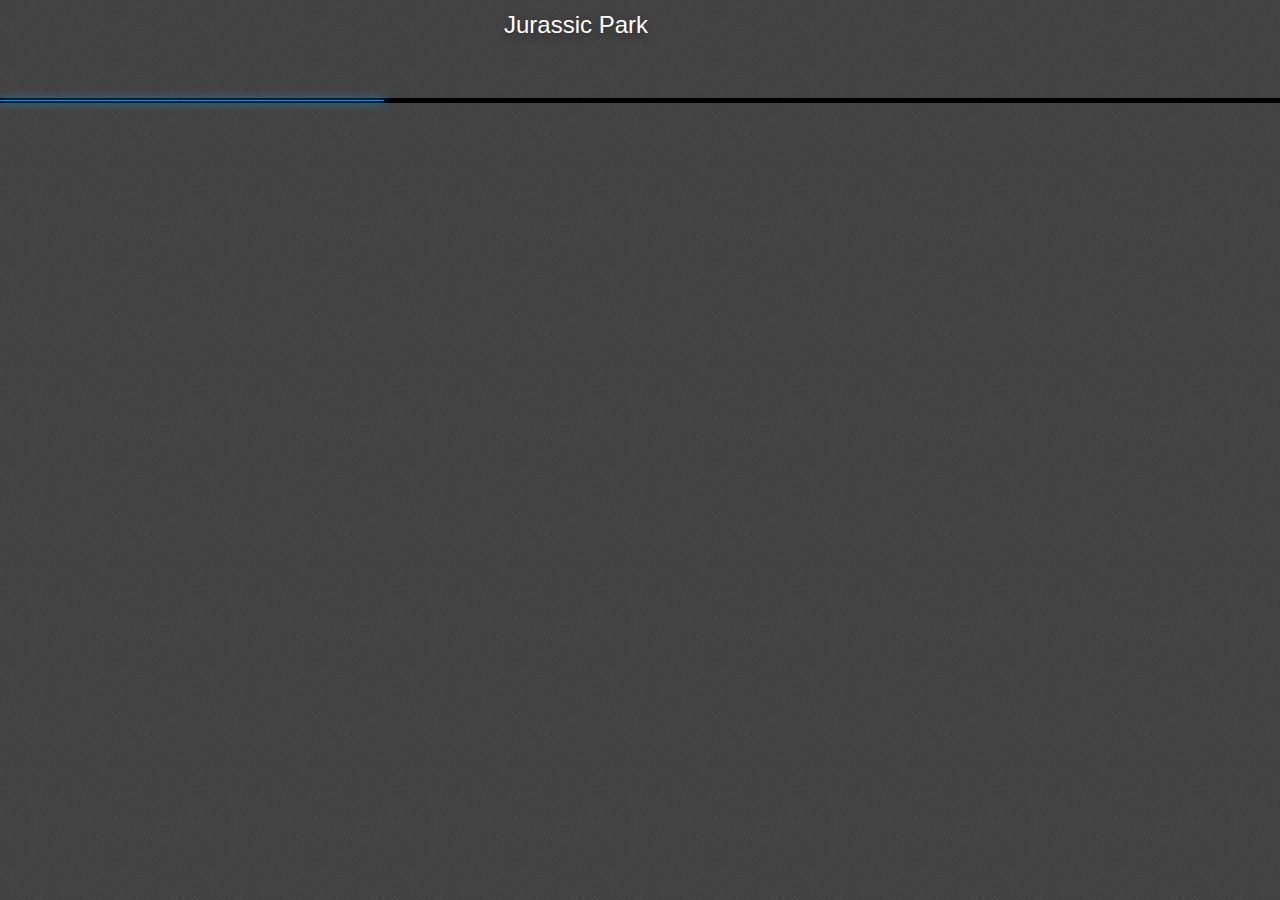
<file: app.html>
<!DOCTYPE html><!--HTML5 doctype-->
<html>
<head>
<title>Jurassic Park</title>
<meta http-equiv="Content-type" content="text/html; charset=utf-8"> 
<meta name="viewport" content="width=device-width, initial-scale=1, maximum-scale=1">

<link rel="apple-touch-icon" href="/assets/appicon57.png" />
<link rel="apple-touch-icon" sizes="114x114" href="/assets/appicon114.png" /> <!-- iPhone retina uses this -->
<link rel="apple-touch-startup-image" href="/assets/apploading.png" />

<meta name="apple-mobile-web-app-capable" content="yes" />
<META HTTP-EQUIV="Pragma" CONTENT="no-cache">
<link rel="stylesheet" type="text/css" href="css/seetoday/jq.ui.css" />
<link rel="stylesheet" type="text/css" href="css/seetoday/seetoday.css" />
<script type="text/javascript" charset="utf-8" src="js/jq.mobi.js"></script>
<script type="text/javascript" charset="utf-8" src="js/plugins/jq.swipe.js"></script> 
<script type="text/javascript" charset="utf-8" src="js/plugins/jq.template.js"></script> 
<script type="text/javascript" charset="utf-8" src="js/plugins/jq.carousel.js"></script> 
<script type="text/javascript" charset="utf-8" src="js/plugins/jq.css3animate.js"></script> 
<script type="text/javascript" charset="utf-8" src="js/plugins/jq.drawer.js"></script> 
<script type="text/javascript" charset="utf-8" src="js/plugins/jq.passwordBox.js"></script> 
<script type="text/javascript" charset="utf-8" src="js/plugins/jq.scroller.js"></script> 
<script type="text/javascript" charset="utf-8" src="js/plugins/jq.shake.js"></script> 
<script type="text/javascript" charset="utf-8" src="js/plugins/jq.selectBox.js"></script> 
<script type="text/javascript" charset="utf-8" src="js/jq.ui.js"></script> 
<script type="text/javascript" charset="utf-8" src="js/st-events.js"></script> 
<script type="text/javascript" charset="utf-8" src="js/st-models.js"></script> 

<script type="text/javascript">
    
	var webRoot="./";
    var init = function(){
	   $.ui.backButtonText="Back";  
	   $.useViewport(320,480);
	   init_Loading();
    };
    window.addEventListener("load",init,false); 
	
    /* This code prevents users from dragging the page */
    var preventDefaultScroll = function(event) {
        event.preventDefault();
        window.scroll(0,0);
        return false;
    };
    document.addEventListener('touchmove', preventDefaultScroll, false);

    /* This code is used to run as soon as appMobi activates */
    var onDeviceReady=function(){
		webRoot=AppMobi.webRoot;
	    AppMobi.device.hideSplashScreen();
	    
    };
    document.addEventListener("appMobi.device.ready",onDeviceReady,false);    
</script>
</head>

<body>

<div id="content">
	<div title='Jurassic Park' id="loading" class="panel" selected="true">
		<div id="pbar" class="pbar_fullwidth">
			<span id="pbar_expand"></span>
		</div>
	</div> 

	<div title='Jurassic Park' id="main" class="panel">
		<ul>
		 <li><a href="#webcarousel" >See today</a></li>
		</ul>
		<div id="homescreen-mainimage" class="fullimage" style="background: url('assets/img/raptorpen.jpg');">
			<div class="fullimage-hint-overlay alpha60">Velcoraptor pen - feeding time</div>
		</div>
		<ul>
		 <li><a href="#map" >Map</a></li>
		 <li><a href="#news" >News</a></li>
		 <li><a href="#info" >Park Info</a></li>
		 <li><a href="#gallery" >Gallery</a></li>
		</ul>
		<input type="button" value="load" onclick="window.location = '/app.html';" />
	</div> 

	<!-- ------------------------------------------ -->
	<!-- See today -->
	<div title="See today" id="webcarousel" scrolling="no" class="panel">
		<div id="carousel" style="overflow: hidden; height: 350px; width: 318px; float: left;">
		</div>
	</div>
	<!-- end see today -->

	<!-- News -->
	<div title="News" id="news" class="panel">
		<p id="news-header"></p>		
		<div id="news-items"></div>
	</div>

	<!-- Info -->
	<div title="Park Info" id="info" class="panel">
		<div style="background-color:#e4e4e4; color:#000;">
			<table id="park-info" style="width:100%;" cellspacing="8" cellpadding="8">
			</table>
		</div>
	</div>

	<!-- Gallery -->
	<div title="Gallery" id="gallery" class="panel">
		<p class="gallery-row-text">Back in time at Jurassic Park</p>
		<div class="gallery-row">
			<div class="halfimage-l" style="background: url('http://lorempixel.com/370/300/');">
				<div class="halfimage-hint-overlay alpha60">Gallery 1</div>
			</div>
			<div class="halfimage-r" style="background: url('http://lorempixel.com/370/300/');">
				<div class="halfimage-hint-overlay alpha60">Gallery 2</div>
			</div>
			<div style="clear:both;"></div>
		</div>
		<p class="gallery-row-text">When dinosaurs ruled the earth</p>
		<div class="gallery-row">
			<div class="halfimage-l" style="background: url('http://lorempixel.com/370/300/');">
				<div class="halfimage-hint-overlay alpha60">Gallery 1</div>
			</div>
			<div class="halfimage-r" style="background: url('http://lorempixel.com/370/300/');">
				<div class="halfimage-hint-overlay alpha60">Gallery 2</div>
			</div>
			<div style="clear:both;"></div>			
		</div>
		<p class="gallery-row-text">The lab</p>
		<div class="gallery-row">
			<div class="halfimage-l" style="background: url('http://lorempixel.com/370/300/');">
				<div class="halfimage-hint-overlay alpha60">Gallery 1</div>
			</div>
			<div class="halfimage-r" style="background: url('http://lorempixel.com/370/300/');">
				<div class="halfimage-hint-overlay alpha60">Gallery 2</div>
			</div>
			<div style="clear:both;"></div>			
		</div>
	</div>

	<!-- Map -->
	<div title="Map" id="map" class="panel">
		<p>Map</p>
	</div>

	<!-- Gallery Detl -->
	<div title="Gallery Name" id="gallerydetl" class="panel">
		<p>gallery detl</p>
	</div>
	
	<!-- Node -->
	<div title="Node Name" id="nodedetl" class="panel">
		<p>node detl</p>
	</div>
	
	<!-- News detl -->
	<div title="News Name" id="nodedetl" class="panel">
		<p>node detl</p>
	</div>
	
</div>

</body>

</html>
</file>
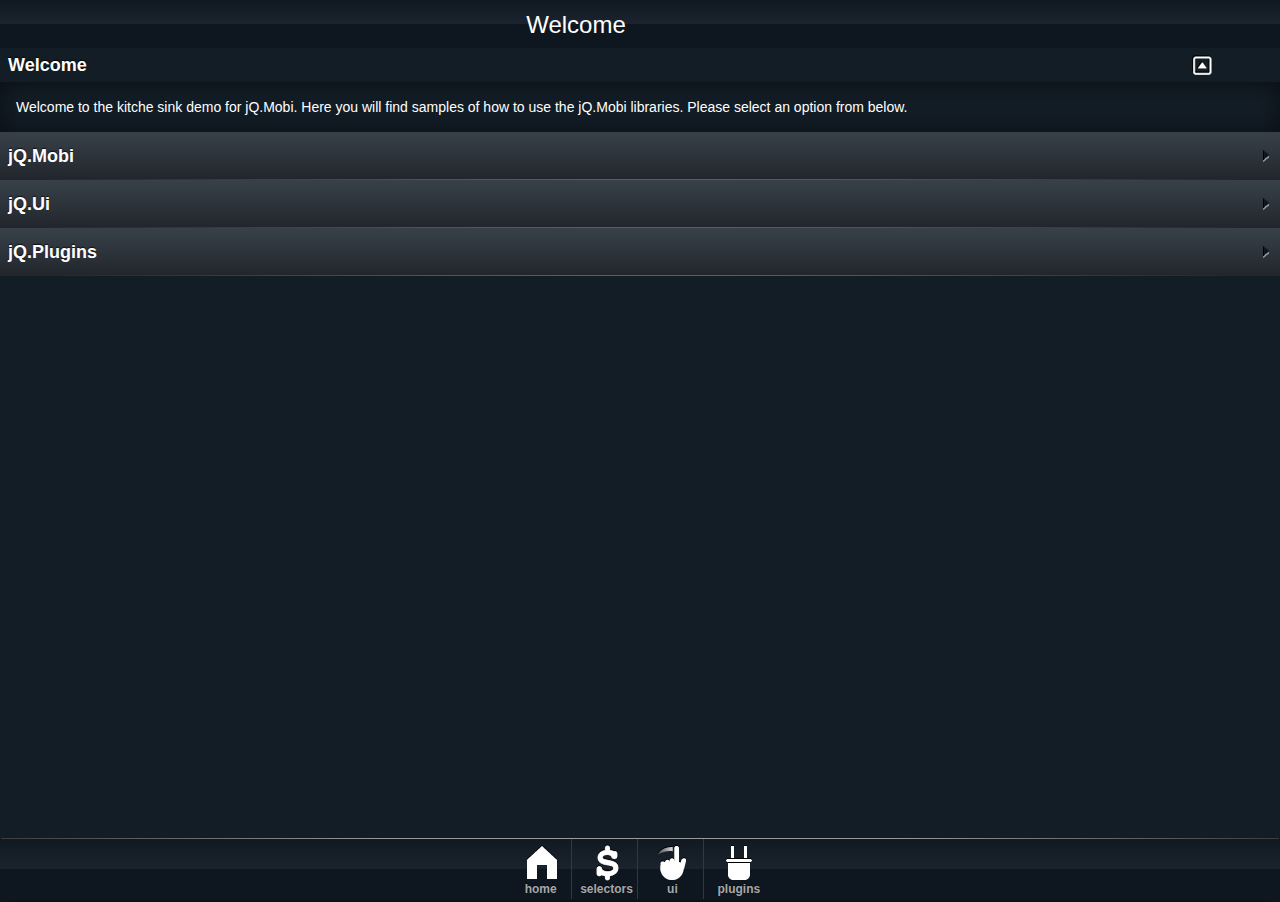
<file: jqmobi_0.9/kitchensink/kitchensink.html>
﻿<!DOCTYPE html><!--HTML5 doctype-->
<html>
<head>
<title>jQ.Mobi Kitche Sink</title>
<meta http-equiv="Content-type" content="text/html; charset=utf-8"> 
<meta name="viewport" content="width=device-width, initial-scale=1, maximum-scale=1">
<meta name="apple-mobile-web-app-capable" content="yes" />
<META HTTP-EQUIV="Pragma" CONTENT="no-cache">

<link rel="stylesheet" type="text/css" href="jq.ui.css" />

<style>
	.scrollBar{background:white;}
    h3 {text-align:center; font-size:35px;}
    ul.iconLinks li {font-size:12px; font-weight:normal;}
    .listbutton {
        display:block;
        border:1px solid black;
        color:black;
        background:orange;
        border-radius:5px;
        width:80%;
        text-decoration:none;
        text-align:center;
        margin:auto;
        margin-bottom:10px;
        height:30px;
        line-height:30px;
    }
    .class16 {
        background:green;
        color:red;
    }
	.jqmscrollBar {background:white !important;}	
</style>

<script type="text/javascript" charset="utf-8" src="http://localhost:58888/_appMobi/appmobi.js"></script> 
<script type="text/javascript" charset="utf-8" src="http://localhost:58888/_appMobi/xhr.js"></script> 	
<script type="text/javascript" charset="utf-8" src="../jq.mobi.js"></script> 
<script type="text/javascript" charset="utf-8" src="../plugins/jq.swipe.js"></script> 
<script type="text/javascript" charset="utf-8" src="../plugins/jq.template.js"></script> 
<script type="text/javascript" charset="utf-8" src="../plugins/jq.carousel.js"></script> 
<script type="text/javascript" charset="utf-8" src="../plugins/jq.css3animate.js"></script> 
<script type="text/javascript" charset="utf-8" src="../plugins/jq.drawer.js"></script> 
<script type="text/javascript" charset="utf-8" src="../plugins/jq.passwordBox.js"></script> 
<script type="text/javascript" charset="utf-8" src="../plugins/jq.scroller.js"></script> 
<script type="text/javascript" charset="utf-8" src="../plugins/jq.shake.js"></script> 
<script type="text/javascript" charset="utf-8" src="../plugins/jq.selectBox.js"></script> 

<script type="text/javascript" charset="utf-8" src="../ui/jq.ui.js"></script> 

<script type="text/javascript">
    /* This function runs once the page is loaded, but appMobi is not yet active */
    
	var webRoot="./";
    var init = function(){
	   $.ui.backButtonText="Back";  
	   $.useViewport(320,480);
    };
    window.addEventListener("load",init,false);  
	
    /* This code prevents users from dragging the page */
    var preventDefaultScroll = function(event) {
        event.preventDefault();
        window.scroll(0,0);
        return false;
    };
    document.addEventListener('touchmove', preventDefaultScroll, false);

    /* This code is used to run as soon as appMobi activates */
    var onDeviceReady=function(){
		//AppMobi.device.setRotateOrientation("portrait");
    //    AppMobi.device.setAutoRotate(false);
		webRoot=AppMobi.webRoot+"kitchensink/";
	    //hide splash screen
	    AppMobi.device.hideSplashScreen();	
		
    };
    document.addEventListener("appMobi.device.ready",onDeviceReady,false);    
	function showHide(obj,objToHide){
		var el=$("#"+objToHide)[0];
		if(obj.className=="expanded"){
			obj.className="collapsed";
		}
		else{
			obj.className="expanded";
		}
		$(el).toggle();
		
	}
</script>

</head>
<body>

<div id="header">

</div>

<div id="content">
	<div title='Welcome' id="main" class="panel" selected="true">

	<h2 class='expanded' onclick='showHide(this,"main_info");'>Welcome</h2>
		<p id='main_info'>Welcome to the kitche sink demo for jQ.Mobi.  Here you will find samples of how to use the jQ.Mobi libraries.  Please select an option from below.</p>
		<ul>
		 <li><a href="#jqm" >jQ.Mobi</a></li>
		 <li><a href="#jqmui" >jQ.Ui</a></li>
		 <li><a href="#jqmweb" >jQ.Plugins</a></li>
		</ul>

	</div> 

	<!-- ------------------------------------------ -->
	<!-- aUX -->
	<div title="jQ.Mobi" id="jqm" class="panel">
		<h2 class='expanded' onclick='showHide(this,"jqmobi_info");'>jQ.Mobi</h2>
		<p id='jqmobi_info'>jQ.Mobi is a blazingly fast query selector tool that is optmimized for HTML5 browsers.</p>

		<ul>
		<li><a href="#jqm1" >$ Selector</a></li>
		<li><a href="#jqm2" >$().length()</a></li>
		<li><a href="#jqm3" >$().find()</a></li>
		<li><a href="#jqm4" >$().html()</a></li>
		<li><a href="#jqm5" >$().text()</a></li>
		<li><a href="#jqm6" >$().css()</a></li>
		<li><a href="#jqm7" >$().empty()</a></li>
		<li><a href="#jqm8" >$().hide()</a></li>
		<li><a href="#jqm9" >$().show()</a></li>
		<li><a href="#jqm10" >$().toggle()</a></li>
		<li><a href="#jqm11" >$().val()</a></li>
		<li><a href="#jqm12" >$().attr()</a></li>
		<li><a href="#jqm13" >$().removeAttr()</a></li>
		<li><a href="#jqm14" >$().remove()</a></li>
		<li><a href="#jqm15" >$().addClass()</a></li>
		<li><a href="#jqm16" >$().removeClass()</a></li>
		<li><a href="#jqm17" >$().hasClass()</a></li>
		<li><a href="#jqm18" >$().bind()</a></li>
		<li><a href="#jqm19" >$().unbind()</a></li>
		<li><a href="#jqm20" >$().trigger()</a></li>
		<li><a href="#jqm21" >$().append()</a></li>
		<li><a href="#jqm22" >$().prepend()</a></li>
		<li><a href="#jqm32" >$().get()</a></li>
		<li><a href="#jqm31" >$().offset()</a></li>
		<li><a href="#jqm33" >$().isArray()</a></li>
		<li><a href="#jqm34" >$().isFunction()</a></li>
		<li><a href="#jqm23" >$.jsonP()</a></li>
		<li><a href="#jqm24" >$.ajax()</a></li>
		<li><a href="#jqm25" >$.get()</a></li>
		<li><a href="#jqm26" >$.post()</a></li>
		<li><a href="#jqm27" >$.getJSON()</a></li>
		<li><a href="#jqm28" >$.serialize()</a></li>
		<li><a href="#jqm29" >$.parseJSON()</a></li>
		<li><a href="#jqm30" >$.os</a></li>
		<li><a href="#jqmviewport" >$.useViewPort</a></li>
		<li><a href="javascript:;" onClick="$.ui.scrollToTop('jqm')" >Go To Top</a></li>
		</ul>
		<br/><br/>
	</div>

	<!-- jqm > jqm Selector -->
	<div id="jqm1"  class="panel">
		<span id="jqmtest2">This is some html</span><br /><br />
		<a class="button" href="javascript:;" onclick="alert($('#jqmtest2')[0])">Click to get Object</a><br /><br />
		<a class="button" href="javascript:;" onclick="alert($('#jqmtest2').html())">Click to get Content</a>
	</div>

	<!-- jqm > jqm length() -->
	<div id="jqm2"  class="panel">
		<div class='jqm2'>Div 1 (class="jqm2")</div>
		<div class='jqm2'>Div 2 (class="jqm2")</div>
		<div class='jqm2'>Div 3 (class="jqm2")</div>
		<div class='jqm4'>Div 4 (class="jqm4")</div>
		<br />
		<a  class="button"href="javascript:;" onclick="alert($('.jqm2').length)">Click to get the Length by classname</a>
	</div>

	<!-- jqm > jqm find() -->
	<div id="jqm3"  class="panel">
		$("#div").find("li") find all element(s) inside a container<br /><br />
		<ul>
			<li>Item 1</li>
			<li>Item 2</li>
		</ul>
		<a  class="button"href="javascript:;" onclick="alert($('#jqm3').find('li').length)">Click to get the count of li's in the div</a><br /><br />
	</div>

	<!-- jqm > jqm html() -->
	<div id="jqm4" class="panel">
		$("#div").html() allows you to get or set a contents HTML.<br /><br />
		<div id="jqm4_content" style='border:1px solid black'>This is some content</div><br /><br />
		<a class="button" href='javascript:;' onclick='alert($("#jqm4_content").html())'>Get Content</a> | <a href='javascript:;' class="button" onclick='$("#jqm4_content").html("New Content")'>Set Content</a>
	</div>

	<!-- jqm > jqm text() -->
	<div id="jqm5" class="panel">
		$("#div").text() allows you to get or set a contents text.<br /><br />
		<div id="jqm5_content" style='border:1px solid black'><span>This is some text</span> other text</div><br /><br />
		<a class="button" href='javascript:;' onclick='alert($("#jqm5_content").text())'>Get Text</a> | <a  class="button" href='javascript:;' onclick='$("#jqm5_content").text("New Text")'>Set Text</a>
	</div>

	<!-- jqm > jqm css() -->
	<div id="jqm6" class="panel">
		$("#div").css() - allows you to get or set a CSS property.<br /><br />
		<div style="background:red;color:white;border:1px solid black" id="jqm6_content">This is some content</div><br /><br />
		<a class="button" href='javascript:;' onclick='alert($("#jqm6_content").css("background"))'>Get background color</a><br />
		<a class="button" href='javascript:;' onclick='$("#jqm6_content").css("background","green")'>Set background color</a>
	</div>

	<!-- jqm > jqm empty() -->
	<div id="jqm7" class="panel">
		$("#div").empty() - will empty out the contents of the element.<br /><br />
		<div id="jqm7_content" style="border:1px solid black">This is some content</div><br/><br/>
		<a class="button" href='javascript:;' onclick='$("#jqm7_content").empty()'>$().empty()</a>
	</div>

	<!-- jqm > jqm hide() -->
	<div id="jqm8" class="panel">
		$("#div").hide() - will set the elements display property to "none".<br /><br />
		<div id="jqm8_content" style="border:1px solid black">This is some content</div><br/>
		<a class="button" href='javascript:;' onclick='$("#jqm8_content").hide()'>Hide the div</a>
	</div>

	<!-- jqm > jqm show() -->
	<div id="jqm9" class="panel">
		$("#div").show() - will set the elements display property to "block".<br /><br />
		<div id="jqm9_content" style="border:1px solid black;display:none;">This is some content</div><br/>
		<a  class="button" href='javascript:;' onclick='$("#jqm9_content").show()'>Show the div</a>
	</div>

	<!-- jqm > jqm toggle() -->
	<div id="jqm10" class="panel">
		$("#div").toggle() - will toggle the elements display property.<br /><br />
		<div id="jqm10_content" style="border:1px solid black;display:block;">This is some content</div><br/><br />
		<a class="button" href='javascript:;' onclick='$("#jqm10_content").toggle()'>Toggle a div</a>
	</div>

	<!-- jqm > jqm val() -->
	<div id="jqm11" class="panel">
		$("#div").val() - will get or set the value of an HTML element.<br /><br />
		<input type="text" id="jqm11_input" size=15><br /><br />
		<a class="button" href='javascript:;' onclick='alert($("#jqm11_input").val())'>Get Value</a><br />
		<a class="button" href='javascript:;' onclick='($("#jqm11_input").val("set value"))'>Set Value</a> 
	</div>

	<!-- jqm > jqm attr() -->
	<div id="jqm12" class="panel">
		$("#div").attr() - will get or set an attribute of an HTML element.<br /><br />
		<div id="jqm12_content" data-test="foo">The data-test attribute is set to "foo" - data-test="foo"</div><br /><br />
		<a class="button" href='javascript:;' onclick='alert($("#jqm12_content").attr("data-test"))'>Get Attribute Value</a><br />
		<a class="button" href='javascript:;' onclick='($("#jqm12_content").attr("data-test","bar"))'>Set Attribute Value</a> 
	</div>

	<!-- jqm > jqm removeAttr() -->
	<div id="jqm13" class="panel">
		$("#div").removeAttr() - will remove an attribute of an HTML element.<br /><br />
		<div id="jqm13_content" data-test="foo">The data-test attribute is set to "foo" - data-test="foo"</div><br />
		<a class="button" href='javascript:;' onclick='alert($("#jqm13_content").attr("data-test"))'>Get Attribute Value</a><br />
		<a class="button" href='javascript:;' onclick='($("#jqm13_content").removeAttr("data-test"))'>Remove Attribute Value</a> 
	</div>

	<!-- jqm > jqm remove() -->
	<div id="jqm14" class="panel">
		$("#div").remove() - will remove an element from the parent container.<br /><br />
		<div id="jqm14_content" style="border:1px solid black">This is content that will be removed from the DOM.</div><br />
		<a class="button" href='javascript:;' onclick='$("#jqm14_content").remove()'>Remove the Element</a> 
	</div>

	<!-- jqm > jqm addClass() -->
	<div id="jqm15" class="panel">
		$("#div").addClass() - adds a css class to the element.<br /><br />
		<div style='border:1px solid black' id="jqm15_content">This is some content</div><br /><br />
		<a class="button" href='javascript:;' onclick='($("#jqm15_content").addClass("class16"))'>Add a Class</a>
	</div>

	<!-- jqm > jqm removeClass() -->
	<div id="jqm16" class="panel">
		$("#div").removeClass() - removes a css class to the element.<br /><br />
		<div style='border:1px solid black' id="jqm16_content" class="class16">This is some content</div><br />
		<a class="button" href='javascript:;' onclick='($("#jqm16_content").removeClass("class16"))'>Remove the Class</a>
	</div>

	<!-- jqm > jqm hassClass() -->
	<div id="jqm17" class="panel">
		$("#div").hassClass() - returns a boolean if an element has a class.<br /><br />
		<div style='border:1px solid black' id="jqm17_content" class="class16">This is some content</div><br />
		<a class="button" href='javascript:;' onclick='alert($("#jqm17_content").hasClass("class16"))'>Check if it has the class</a>
	</div>

	<!-- jqm > jqm bind() -->
	<div id="jqm18" class="panel">
		$("#div").bind() - binds an event to an element.<br /><br />
		<a class="button" href="javascript:;" id="jqm18_content">Test Link to bind event to</a><br /><br />
		<a class="button" href='javascript:;' onclick='$("#jqm18_content").bind("click",function(evt){alert("I was clicked");});alert("click event is bound");'>Bind Event</a><br />
	</div>

	<!-- jqm > jqm unbind() -->
	<div id="jqm19" class="panel">
		$("#div").unbind() - unbinds an event from an element.<br /><br />
		<a class="button" href="javascript:;" id="jqm19_content">This is a test link</a><br /><br />
		<a class="button" href='javascript:;' onclick='$("#jqm19_content").bind("click",function(){alert("I was clicked");});alert("click event is bound");'>Bind Event</a><br />
		<a class="button" href="javascript:;" onclick='$("#jqm19_content").unbind("click")'>Unbind Event</a>
	</div>

	<!-- jqm > jqm trigger() -->
	<div id="jqm20" class="panel">
		$("#div").trigger() - triggers an event on an element.<br /><br />
		<a id="jqm20_content" href="javascript:;" onclick="alert('I was clicked')">Click to test me</a><br /><br />
		<a class="button" href="javascript:;" onclick='$("#jqm20_content").trigger("click")'>Trigger Event</a>
	</div>

	<!-- jqm > jqm append() -->
	<div id="jqm21" class="panel">
		$("#div").append() - appends an element or content.<br /><br />
		<div id="jqm21_content">I'll append content after the &lt;hr> <hr>
		</div><br /><br />
		<a class="button" href="javascript:;" onclick='$("#jqm21_content").append("Some more content<br />");'>Append Content</a>
	</div>

	<!-- jqm > jqm prepend() -->
	<div id="jqm22" class="panel">
		$("#div").prepend() - prepends an element or content.<br /><br />
		<div id="jqm22_content"><hr>I'll prepend content before the &lt;hr>
		</div><br /><br />
		<a class="button" href="javascript:;" onclick='$("#jqm22_content").prepend("Some more content<br />");'>Prepend Content</a>
	</div>
	<!-- jqm > jqm offset() -->
	<div id="jqm31" class="panel">
	<script>
	function getElementOffset(){
	var data=$("#jqm31").offset();
	alert("Top: "+data.top+" - Left: "+data.left);
	}
	</script>
		$("#div").offset() - Gets the left and top offset of an element.<br /><br />

		<a class="button" href="javascript:;" onclick='getElementOffset()'>Get Offsett</a>
	</div>

	<!-- jqm > jqm get() -->
	<div id="jqm32" class="panel">
		$("#div").get() - Get's an individual element by index.<br /><br />
	<script>
	function getElementByIndex(){
		var obj=$(".panel").get(0);
		alert("This is the first panel = "+obj.id);
	}
	</script>
		<a class="button" href="javascript:;" onclick='getElementByIndex();'>Get first panel</a>
	</div>


	<!-- jqm > jqm jsonP() -->
	<div id="jqm23" class="panel">
		$.jsonP(url:"URL",
		   success:function(){},
		   timeout:"1000",
		   error:function(){}
		) - makes a jsonP call for cross domain scripting<br /><br />
		<div id="jqm23_content" style="border:1px solid black;">This will get updated with content from the jsonP call</div><br /><br />
		<a class="button" href="javascript:;" onclick="$.jsonP({url:'http://jsfiddle.net/echo/jsonp/?test=some+html+content&callback=?',success:function(data){$('#jqm23_content').html(data.test)}});">
		Make jsonP call</a>
	</div>
	<!-- jqm > jqm ajax() -->
	<div id="jqm24" class="panel">
		$.ajax(url:"URL",
		   success:function(){},
		   timeout:"1000",
		   error:function(){}
		) - makes an Ajax call<br /><br />
		<script type="text/javascript">
		function doAjax(){
		$.ajax({url:webRoot+'ajax.html',success:function(data){$('#jqm24_content').html(data)}});
		}
		</script>
		<div id="jqm24_content" style="border:1px solid black;">This will get updated with content from the ajax call</div><br /><br />
		<a class="button" href="javascript:;" onclick="doAjax()">
		Make Ajax Call</a>
	</div>

	<!-- jqm > jqm get() -->
	<div id="jqm25" class="panel">
		$.get(url:"URL",
		success:function(){},
		timeout:"1000",
		error:function(){}
		) - makes an Ajax call<br /><br />
		<script type="text/javascript">
		function doGet(){
		$.get(webRoot+'ajax.html',function(data){$('#jqm25_content').html(data)});
		}
		</script>
		<div id="jqm25_content" style="border:1px solid black;">This will get updated with content from the ajax call</div><br /><br />
		<a class="button" href="javascript:;" onclick="doGet()">
		Make Get Call</a>
	</div>

	<!-- jqm > jqm post() -->
	<div id="jqm26" class="panel">
		$.post(url,data:{foo:"bar"},
			  success:function(){},
			  timeout:"1000",error:
			  function(){}
		) - makes an Ajax call<br /><br />
						<script type="text/javascript">
	function doPost(){
	$.post(webRoot+'ajax.html',{foo:"bar"},function(data){$('#jqm26_content').html(data)});
	}
	</script>
		<div id="jqm26_content" style="border:1px solid black;">This will get updated with content from the ajax call</div><br /><br />
		<a class="button" href="javascript:;" onclick="doPost()">
		Make Post Call</a>
	</div>

	<!-- jqm > jqm getJSON() -->
	<div id="jqm27" class="panel">
		$.getJSON(url,data,success); - Makes a XMLHpttRequest GET request and returns a JSON object.<br /><br />
		<script>
			function doJSON(){
				$.getJSON(webRoot+'json.html',function(data){$('#jqm27_content').html(JSON.stringify(data))});
			}
		</script>
		<div style="border:1px solid black" id="jqm27_content">Returned object</div><br />
		<a class="button" href="javascript:;" onclick="doJSON()">Make GetJson Call</a>
	</div>

	<!-- jqm > jqm serialize() -->
	<div id="jqm28" class="panel">
		$.serialize() - serializes an object into key/value pairs for a querystring.<br /><br />
		<code>
			var obj= {foo:"foo",bar:"bar"};
		</code><br /><br />
		<script>
			function doSerialize(){
				var obj= {foo:"foo",bar:"bar"};
				$("#jqm28_content").html($.serialize(obj));
			}
		</script>
		<div id="jqm28_content" style="border:1px solid black">Serialized parameters will show here.</div><br /><br />
		<a class="button" href='javascript:;' onclick="doSerialize()">Make Serialize Call</a>
	</div>
	<!-- jqm > jqm parseJSON() -->
	<div id="jqm29" class="panel">
	   $.parseJSON() - parses a string and converts it into a JSON object.  Uses the native JSON parser, but is added for backwards compatibility.<br><br>
	   <code>
		   var obj='{"foo":"bar"}';
		</code>
		<script>
		   function doParseJson(){
			  var obj='{"foo":"bar"}';
			  alert($.parseJSON(obj));
		   }
		  </script>
		  <a class="button" href='javascript:;' onclick="doParseJson()">Parse JSON string</a>
	</div>

	<!-- jqm > os -->
	<div id="jqm30" class="panel">
	   $.os  - holds information about the OS of the device, and if it is a webkit browser<br><br>
	   <pre>
	$.os.webkit  = <script>document.write($.os.webkit);</script>
	$.os.android = <script>document.write($.os.android);</script>
	$.os.ipad = <script>document.write($.os.ipad);</script>
	$.os.iphone = <script>document.write($.os.iphone);</script>
	$.os.ios = <script>document.write($.os.ios);</script>
	$.os.webos = <script>document.write($.os.webos);</script>
	$.os.touchpad = <script>document.write($.os.touchpad);</script>
	   </pre>

	</div>

	<!-- jqm > isArray -->
	<div id="jqm33" class="panel" title="isArray">
	$.isArray(param)  - returns a boolean if the parameter is an array.<br><br>
	<pre>
	var notArrayTest="foo";
	var isArrayTest=[];

	</pre>
	<script>
	var notArrayTest="foo";
	var isArrayTest=[];
	function isNotAnArray(){
	alert($.isArray(notArrayTest));
	}
	function isAnArray(){
	alert($.isArray(isArrayTest));
	}
	</script>

	<br>
	<a class="button" href="javascript:;" onclick="isNotAnArray()">test notArrayTest</a><br>
	<a class="button" href="javascript:;" onclick="isAnArray()">test isArrayTest</a><br>

	</div>

	<!-- jqm > isFunction -->
	<div id="jqm34" class="panel" title="isFunction">
	$.isFunction(param)  - returns a boolean if the parameter is a function.<br><br>
	<pre>
	var notFunctionTest="foo";
	var isFunctionTest=function(){};

	</pre>
	<script>
	var notFunctionTest="foo";
	var isFunctionTest=[];
	function notAFunction(){
	alert($.isArray(notFunctionTest));
	}
	function isAFunction(){
	alert($.isArray(isFunctionTest));
	}
	</script>

	<br>
	<a class="button" href="javascript:;" onclick="notAFunction()">test notFunctionTest</a><br>
	<a class="button" href="javascript:;" onclick="isAFunction()">test isFunctionTest</a><br>

	</div>

	<!-- jqm > useViewPort -->

	<div id="jqmviewport" class="panel" title="Viewport">
	$.useViewport(portrait,landscape) allows you to set a viewport for your app that can scale properly on mobile devices.  <br>
	It's best to use this over the device meta tag.<br><br>
	<pre>
	$.useViewport(320,480) //phone
	$.useViewport(768,1024) //tablet
	</pre>

	</div>

	<!-- ------------------------------------------ -->

	<!-- ------------------------------------------ -->
	<!-- jq.ui -->
	<div title="jQ.Ui" id="jqmui" class="panel">


	<h2 class='expanded' onclick='showHide(this,"jqui_info");'>jQ.Ui</h2><p id='jqui_info'>jQ.Ui is AppMobi's User Interface/User Experience library for mobile applications. It uses HTML5 and CSS3 for animations and transitions.<br />
	We built the kitchen sink using jQ.Ui.  It is comprised of components from the jQ.Plugins library and additional features.
	<br>
		* Fixed navigation bar<br>
		* Auto scrolling content panels<br>
		* Optional footer to segment your application<br>
		</p>
		<ul>
		<li><a href="#jqmtransitions" >Transitions</a></li>
		<li><a href="#jqmforms" >Form Styles</a></li>
		<li><a href="#uiapi" >$.ui API</a></li>
		</ul>
	</div>

	<div id="jqmforms" title="Form Styles" class="panel">
	<form>

			<fieldset>
				<legend>Field elements</legend>
				
				<label for="name">Full Name</label>
				<input type="text" id="name" class='jq-ui-forms'/><br/>
		
				<label for="email">E-mail</label><br/>
				<input type="text" id="email" class='jq-ui-forms' /><br/>
		
				<label for="password">Password</label><br/>
				<span><input type="password" id="password" class='jq-ui-forms' /></span><br/> <!-- span is needed for android password fix -->
		
					<label for="country">Country</label><br/>
					<span><!-- span is needed for android select box fix -->
				<select id="country" class='jq-ui-forms'>
					<option value='1'>USA 1</option>
					<option value='2'>USA 2</option>
					<option value='3'>USA 3</option>
					<option value='4'>USA 4</option>
					<option value='5'>USA 5</option>
					<option value='6'>USA 6</option>
					<option value='7'>USA 7</option>
					<option value='8'>USA 8</option>
					<option value='9'>USA 9</option>
					<option value='10'>USA 10</option>
					</select>
				</span> <br/>

		
	<br/>
				<label for="web">Comments</label>
				<textarea name="web" class='jq-ui-forms'></textarea><br/>
				
			</fieldset>
		
			<fieldset>
				<legend>Radios and checkboxes</legend>
				
				<h4>Gender:</h4>
				<br>
				<p><input type="radio" value="male" id="male" name="gender" class="jq-ui-forms"/> <label for="male">Male</label></p>
				<p><input type="radio" value="Female" id="female" name="gender" class="jq-ui-forms" /> <label for="female">Female</label></p>
				
				<h4>Stuff you like:</h4>
				<br>
				<p><input type="checkbox" value="CSS3" id="css3" class="jq-ui-forms" /> <label for="css3">CSS3</label></p>
				<p><input type="checkbox" value="HTML5" id="html5" class="jq-ui-forms" /> <label for="html5">HTML5</label></p>
				<p><input type="checkbox" value="JavaScript" id="javascript" class="jq-ui-forms" /> <label for="javascript">JavaScript</label></p>
				<p><input type="checkbox" value="Other" id="other" class="jq-ui-forms" /> <label for="other">Other</label></p>
				
			</fieldset>
			
			<fieldset>
				<legend>Disabled and pre-selected</legend>
				
				<h4>Disabling and checking radio inputs:</h4>
				<br>
				<p><input type="radio" value="disabled" id="disabled" name="disabled" disabled class="jq-ui-forms"/> <label for="disabled">This is disabled</label></p>
				<p><input type="radio" value="check" id="check" name="check" checked class="jq-ui-forms" /> <label for="check">This is checked</label></p>
				
				<h4>Disabling and checking checkbox inputs:</h4>
				<br>
				<p><input type="checkbox" value="disabled" id="disabled2" disabled class="jq-ui-forms"/> <label for="disabled2">This is disabled</label></p>
				<p><input type="checkbox" value="check" id="check2" checked class="jq-ui-forms" /> <label for="check2">This is checked</label></p>
				<p><input type="checkbox" value="Stop" id="disablecheck" disabled checked class="jq-ui-forms"/> <label for="disablecheck">This is checked and disabled</label></p>
				<p><input type="checkbox" value="Other" id="other2" class="jq-ui-forms"/> <label for="other2">Other</label></p>
				
				
				
			</fieldset>
			
			<fieldset>
				<legend>Sliders</legend>
				
				<h4>Gender:</h4>
				<p><input type="radio" value="maleslider" id="slidermale" name="gender" class="jq-ui-slider"/> <label  for="slidermale">Male</label></p>
				<p><input type="radio" value="femaleslider" id="sliderfemale" name="gender" class="jq-ui-slider" /> <label for="sliderfemale">Female</label></p>
				
				<h4>Stuff you like:</h4>
				<p><input type="checkbox" value="CSS3" id="css3slider" class="jq-ui-slider" /> <label for="css3slider">CSS3</label></p>
				<p><input type="checkbox" value="HTML5" id="html5slider" class="jq-ui-slider"/> <label for="html5slider">HTML5</label></p>
				<p><input type="checkbox" value="JavaScript" id="javascriptslider" class="jq-ui-slider"/> <label for="javascriptslider">JavaScript</label></p>
				<p><input type="checkbox" value="Other" id="otherslider" class="jq-ui-slider"/> <label for="otherslider">Other</label></p>
				<p><input type="checkbox" value="Other" id="otherd" class="jq-ui-slider" disabled /> <label for="otherd">Disabled</label></p>
				<p><input type="checkbox" value="Other" id="otherdc" class="jq-ui-slider" disabled checked /> <label for="otherdc">Disabled</label></p>
				
			</fieldset>
			
		</form>
		<br><br><br>

	</div>

	<div title="Transitions" id="jqmtransitions" class="panel">
	<h2 class='expanded' onclick='showHide(this,"jqui_transitions");'>jQ.ui</h2><p id='jqui_transitions'>
	<strong>jq.ui transitions</strong> the following are transitions built in.  You can easily add/extend with your own.  Set the data-transition attribute on an anchor to change the transition.</p>
	<ul>
	<li><a href="#transition1"  data-transition="slide">Slide</a></li>
	<li><a href="#transition2"  data-transition="up">Slide Up</a></li>
	<li><a href="#transition3"  data-transition="down">Slide Down</a></li>
	<li><a href="#transition4"  data-transition="pop">Pop</a></li>
	<li><a href="#transition5"  data-transition="flip">Flip</a></li>
	<li><a href="#transition6"  data-transition="fade">Fade</a></li>
	<li><a href="#transition7"  >Modal</a></li>
	</ul>
	<br/><br/>
	</div>

	<div id="uiapi" title="jQ.Ui API" class="panel">
	<ul>
		<li><a href="#uigoback">.goBack()</a></li>
		<li><a href="#uiclearhistory">.clearHistory()</a></li>
		<li><a href="#uiaddcontentdiv">.addContentDiv ()</a></li>
		<li><a href="#uiupdateanchors">.updateAnchors() </a></li>
		<li><a href="#uisettitle">.setTitle(text) </a></li>
		<li><a href="#uisetbackbutton">.setBackButtonText() </a></li>
		<li><a href="#uishowmask">.showMask() </a></li>
		<li><a href="#uihidemask">.hideMask() </a></li>
		<li><a href="#uiloadcontent">.loadContent(); </a></li>
		<li><a href="#uiscrolltotop">.scrollToTop() </a></li>

	</ul>
	</div>

	<div id="uigoback" title="Go Back" class="panel">
	You can use this command to go back in history.
	<pre>
	$.ui.goBack()
	</pre>
	<a href="javascript:;" onclick="$.ui.goBack()" class="button">Go Back</a>
	</div>

	<div id="uiclearhistory" title="Clear History" class="panel">
	You can use this command to clear the history stack manually
	<pre>
	$.ui.clearHistory()
	</pre>
	<a href="javascript:;" onclick="$.ui.clearHistory()" class="button">Clear History Stack</a>

	</div>
	<div id="uiaddcontentdiv" title="Add Content Div" class="panel">
	You can use this command to add a new div programatically.  This will setup scrolling, etc.
	<pre>
	$.ui.addContentDiv(id, content,title
	, pullToRefresh, refreshFunc)
	</pre>
	<script>
	function addDiv(){
	$.ui.addContentDiv("myAddedDiv","I was added dynamically","Added Div");
	$("#addContent").show();
	$("#addContentButton").hide();
	}
	</script>
	<span id="addContent" style='display:none'>
	<a href="#myAddedDiv" class="button">View new div</a>
	<br/>
	</span>
	<a id='addContentButton' href="javascript:;" onclick="addDiv();" class="button">Add Content Div</a>



	</div>
	<div id="uiupdateanchors" title="Update Anchors" class="panel">
	This will loop through content and parse any anchors to automagically wire them.<br>
	<pre>
	$.ui.updateAnchors(div,resetHistory)
	</pre>
	</div>

	<div id="uisettitle" title="Set Title" class="panel">
	This will set the page title of the current page programatically.  It will not be retained.
	<pre>
	$.ui.setTitle('Title Change');
	</pre>

	<a href='javascript:;' onclick="$.ui.setTitle('Title Change');" class="button">Change Title</a>

	</div>
	<div id="uisetbackbutton" title="Change Back Button Text" class="panel">
	This will set the back button text.  You can also override this at the start, which we have done.
	<pre>
	$.ui.setBackButtonText('GO BACK');

	$.ui.backButtonText="Back" //override
	</pre>
	</div>
	<div id="uishowmask" title="Show Mask" class="panel">
	This will show the loading mask.  You can trigger this manually for long operations.
	<pre>
	$.ui.showMask();
	</pre>

	<script>
	function showMask(){

	$.ui.showMask();
	window.setTimeout(function(){$.ui.hideMask();},2000);
	}
	</script>
	<a href="javascript:;" onclick="showMask()" class="button">Show Mask</a>
	</div>
	<div id="uihidemask" title="Hide Mask" class="panel">
	This will hide the loading mask.  You can trigger this manually for long operations.
	<pre>
	$.ui.hideMask();
	</pre>

	<a href="javascript:;" onclick="$.ui.showMask()" class="button">Show Mask</a> | <a href="javascript:;" onclick="$.ui.hideMask()" class="button">Hide Mask</a>

	</div>
	<div id="uiloadcontent" title="Load Div" class="panel">
	This allows you to programatically trigger a page transition/navigation event.
	<pre>
	$.ui.loadContent()
	</pre>

	<a href="javascript:;" onclick="$.ui.loadContent('uiapi',false,false,'flip')" class="button">Load $.ui API page with a flip</a>

	</div>
	<div id="uiscrolltotop" title="Scroll to Top" class="panel">
	This allows you to scroll to the top of a page.  Scroll to the bottom for the link.
	<pre>
	$.ui.scrollToTop(div_id)
	</pre>
	<br><br>
	Keep scrolling down.<br><br><br><br>Keep scrolling down.<br><br><br><br>Keep scrolling down.<br><br><br><br>Keep scrolling down.<br><br><br><br>Keep scrolling down.<br><br><br><br>Keep scrolling down.<br><br><br><br>Keep scrolling down.<br><br><br><br>Keep scrolling down.<br><br><br><br>Keep scrolling down.<br><br><br><br>Keep scrolling down.<br><br><br><br>Keep scrolling down.<br><br><br><br>

	<a href="javascript:;" onclick="$.ui.scrollToTop('uiscrolltotop')" class="button">Scroll to Top</a>
	<br/><br/>
	</div>

	<!-- jq.ui > API -->

	<!-- jq.ui > Transitions -->
	<div title="Slide" id="transition1" class="panel">I'm a sliding transition</div>
	<div title="Slide Up" id="transition2" class="panel">I'm a sliding up transition</div>
	<div title="Slide Down" id="transition3" class="panel">I'm a sliding down transition</div>
	<div title="Pop" id="transition4" class="panel">I'm a pop transition</div>
	<div title="Flip" id="transition5" class="panel">I'm a flip transition</div>
	<div title="Fade" id="transition6" class="panel">I'm a fade transition</div>
	<div title="Modal" id="transition7" class="panel" modal="true">I'm a modal window...woot woot</div>
	<!-- ------------------------------------------ -->

	<!-- ------------------------------------------ -->
	<!-- jQ.Plugins -->
	<div title="jQ.Plugins" id="jqmweb" class="panel">
	<h2 class='expanded' onclick='showHide(this,"jqweb_info");'>jQ.plugins</h2><p id='jqweb_info'>
		This is our plugin library of widgets to assist you with developing mobile applications.  Some of these are used in jq.ui.</p>
		<ul>
		<li><a href="#webslider" >jq.scroller</a></li>
		<li><a href="#webcarousel" >jq.carousel</a></li>
		<li><a href="#webswipe" >jq.swipeListener</a></li>
		<li><a href="#webtemplate" >jq.template</a></li>
		<li><a href="#webselect" >jq.selectBox</a></li>
		<li><a href="#webpassword" >jq.passwordBox</a></li>
		<li><a href="#webanimate" >jq.css3animate</a></li>
		<li><a href="#webdrawer" >jq.drawer</a></li>
		
		</ul>
		<br/><br/>
	</div>

	<!-- jQ.Plugins > jQ.scroller -->
	<div title="Scroller" class="panel" id="webslider" scrolling="no">
	<script>
		var init_scroller = function () {
		   $("#scroller").scroller({
				scrollBars: true,
				verticalScroll: true,
				horizontalScroll: true,
				vScrollCSS: "jqmScrollbar",
				hScrollCSS: "jqmScrollbar"
			});
		};
		window.addEventListener("load", init_scroller, false);
	</script>
	<div id="outercontent"
			style="height: 95%; width: 130%; overflow: hidden; position: relative">
			<div id="scroller">Lorem ipsum dolor sit amet, consectetur
				adipiscing elit. Duis porta, lorem sit amet feugiat lacinia, mi dui
				sodales eros, id lacinia mauris urna eu est. Proin pulvinar, augue
				sed convallis elementum, magna diam pharetra magna, id vestibulum est
				eros vitae ante. Ut auctor erat a tellus venenatis eu fermentum lorem
				scelerisque. Cras dignissim leo ornare massa sollicitudin sit amet
				pulvinar turpis hendrerit. Morbi hendrerit nunc eget turpis luctus id
				ultricies lorem consequat. Donec eu lacus sed mauris sollicitudin
				laoreet. Cras vitae sodales diam. Donec mollis, libero ut
				pellentesque dignissim, risus orci ornare nisi, sed eleifend enim
				purus malesuada neque. Nulla tellus sem, scelerisque sed sagittis id,
				eleifend venenatis ligula. Vivamus placerat neque sit amet metus
				ultricies facilisis. Nulla a odio magna. Pellentesque habitant morbi
				tristique senectus et netus et malesuada fames ac turpis egestas. Sed
				commodo quam eu enim lacinia vitae ultrices nulla mollis. Aenean eget
				lectus turpis, at ultrices leo. Nulla vehicula magna in risus ornare
				vestibulum. Integer gravida magna quam. Donec augue ante, fringilla
				non congue eu, aliquam lacinia nisi. Class aptent taciti sociosqu ad
				litora torquent per conubia nostra, per inceptos himenaeos. Maecenas
				nisl ante, suscipit ut suscipit nec, dictum sit amet orci. Maecenas
				fermentum sapien turpis, sit amet eleifend justo. Aenean auctor
				interdum sem sed tincidunt. Aliquam ullamcorper malesuada fermentum.
				Nunc consectetur, ipsum et pulvinar ultrices, lorem nibh egestas
				sapien, at egestas lorem metus sit amet lacus. Maecenas non feugiat
				orci. Curabitur imperdiet tempus lacus, volutpat fermentum diam
				convallis a. In hac habitasse platea dictumst. Pellentesque nec ipsum
				diam, at consectetur elit. Duis feugiat ullamcorper libero tincidunt
				aliquet. Sed leo nisl, iaculis non pellentesque nec, scelerisque vel
				felis</div>
		</div>
	</div>

	<!-- jQ.Plugins > jQ.carousel -->
	<div title="Carousel" class="panel" id="webcarousel" scrolling="no">
		<style>
		.carousel_paging2 {
			border-radius: 10px;
			
			background: #ccc;
			width: 10px;
			height: 10px;
			float: left;
		}

		.carousel_paging2_selected {
			border-radius: 10px;
			
			background: #000;
			width: 10px;
			height: 10px;
			float: left;
		}

		.spacer {
			width: 10px;
			float: left;
		}

		.carousel_content {
			-webkit-transform: translate3d(0, 0, 0);
		}
		</style>
		<script>
			function init_carousel() {
				$("#carousel").carousel({
					pagingDiv: "carousel_dots",
					totalPages: 4,
					pagingCssName: "carousel_paging2",
					pagingCssNameSelected: "carousel_paging2_selected"
				});
			}
			window.addEventListener("load", init_carousel, false);
		</script>
		<div id="carousel"
				style="overflow: hidden; height: 300px; width: 318px; float: left;">
				<div
					style="float: left; width: 318px; height: 300px;  background: yellow;">
					<a href="javascript:alert('test');" id="med_icon_6x3" class="med_icon">
							Test Link
						</a>
					</div>
				<div
					style="float: left; width: 318px; height: 300px;  background: green;"></div>
				<div
					style="float: left; width: 318px; height: 300px;  background: blue;"></div>
				<div
					style="float: left; width: 318px; height: 300px;  background: pink;"></div>
			</div>
		<div id="carousel_dots"
			style="text-align: center; margin-left: auto; margin-right: auto; clear: both; position: relative; top: 10px; z-index: 200">
		</div>
	</div>

	<!-- jQ.Plugins > jQ.swipeListener -->
	<div title="Swipe" class="panel" id="webswipe" scrolling="no">
		<style>
			.result {position:absolute;left:100px;}
		</style>
		<script>
			/* This function runs once the page is loaded, but appMobi is not yet active */
			var init_swipe = function () {
			$("#swiper").swipe({
					vthreshold: 30,
					hthreshold: 50,
					callBack: function (dir) {
						debugMsg(dir)
					}
				});
			};
			window.addEventListener("load", init_swipe, false);

			function debugMsg(direction) {
				document.getElementById("debug").innerHTML =
				"Up: <span class='result'>" + direction.up + "</span><br />" +
				"Down: <span class='result'>" + direction.down + "</span><br />" +
				"Left: <span class='result'>" + direction.left + "</span><br />" +
				"Right: <span class='result'>" + direction.right + "</span><br />";
			}
		</script>
		Swipe Below
		<div id="swiper"
			style="height: 200px; width: 95%; background:#ccc"></div>
		<div id="debug"></div>
	</div>

	<!-- jQ.Plugins > jQ.template -->
	<div title="Template" class="panel" id="webtemplate">
		<div id="template_content"></div>
		<script type="text/html" id="my_template">
			<% for (i=0;i<5;i++) %>
			This is item <%=i%><br />
		</script>
		<script type="text/javascript">
			var init_template = function () {
				$("#template_content").html($.template("my_template"));
			};
			window.addEventListener("load", init_template, false);
		</script>
	</div>

	<!-- jQ.Plugins > jQ.appMobiSelect -->
	<div title="Select" class="panel" id="webselect" scrolling="yes">
		<script>
			var init_select = function () {
				$.selectBox.getOldSelects("selectTest");
				$.selectBox.getOldSelects("selectTest2");
			};
			window.addEventListener("load", init_select, false);
		</script>
		On android devices, this will change select boxes to a custom control to fix a bug in Webkit with css3 transform3d.<br /><br />
		<div id="selectTest" style="-webkit-transform: translate3d(0, 0, 0)">
			<!-- content goes here-->
			
			<br>
			<span>
				<select id="test">
					<option value="1">One</option>
					<option value="2">Two</option>
					<option value="3">Three</option>
				</select> 
			</span><br /><br /> 
			<br /><br /> 
			</div>
			 <div id="selectTest2" style="position:relative;top:10;">
			<span>
				<select id="test2">
					<option value="1">One</option>
					<option value="2">Two</option>
					<option value="3">Three</option>
					<option value="11">1One</option>
					<option value="22">2Two</option>
					<option value="33">3Three</option>
					<option value="43">4Three</option>
					<option value="53">5Three</option>
					<option value="63">6Three</option>
					<option value="73">7Three</option>
				</select>
			</span>
		</div>
		<br/>
		<br/>
		This is just some filler content<br><br>
		This is just some filler content<br><br>This is just some filler content<br><br>
		
	</div>

	<!-- jQ.Plugins > jQ.appMobiPassword -->
	<div title="Password" class="panel" id="webpassword" scrolling="no">
		<script>
			var pwFixer = new $.passwordBox();
			var init_password = function () {
				var succ=pwFixer.getOldPasswords("selectPassword");
				
				if(succ!=-1)
				   $("#showPassword").show();
			};
			window.addEventListener("load", init_password, false);

			var pwState = false;
			function ShowHidePW() {
				if (!pwState) {
					pwFixer.changePasswordVisiblity(1, "one");
					pwState = true;
				}
				else {
					pwFixer.changePasswordVisiblity(0, "one");
					pwState = false;
				}
			}
		</script>
		On android devices, this replaces password boxes with a custom control to fix the Webkit css3 transform3d bug. you can also show/hide passwords.<br /><br />
		<div id="selectPassword" style=" -webkit-transform: translate3d(0, 0, 0)">
			<span><input type="password" id="one" name="one" placeholder="Password" style="width:200px;color:black;"></span>
			<br />
			<span id="showPassword" style="display:none">Show password:<input type="checkbox" onClick="ShowHidePW()"></span>
		</div>
	</div>

	<!-- jQ.Plugins > jQ.css3animate -->
	<div title="Animate" class="panel" id="webanimate" scrolling="no">
		<script>
			function moveOnce() {
				$("#animate").css3Animate({
					width: "100px",
					height: "100px",
					x: "20%",
					y: "30%",
					time: "1000ms",
					opacity: .5,
					callback: function () {
						reset()
					}
				});
			}
			function reset() {
				$("#animate").css3Animate({
					y: 0,
					x: 0,
					opacity: 1,
					width: "50px",
					height: "50px",
					time: "0ms"
				});
			}
			function moveTwice() {
				$("#animate").css3Animate({
					x: 20,
					y: 30,
					time: "300ms",
					callback: function () {
						window.setTimeout(function(){
						$("#animate").css3Animate({
							x: 20,
							y: 30,
							time: "500ms",
							previous: true,
							callback: function () {
								reset();
							}
						});},300);

					}
				});
			}
			function animQueue(){
			var tmp = new $.css3AnimateQueue();
			tmp.push({id:"animate",x:20,y:30,time:"300ms"});
			tmp.push({id:"animate",x:20,y:30,time:"500ms",previous:true});
			tmp.push({id:"animate",x:0,y:0,time:"0ms"});
			tmp.push({id:"animate",x:20,y:30,time:"300ms"});
			tmp.push({id:"animate",x:20,y:30,time:"500ms",previous:true});
			tmp.push(function(){reset()});
			tmp.run();
			}
		</script>
		<a class="button" href="javascript:;" onClick="moveOnce()">Move Once</a> |
		<a class="button" href="javascript:;" onClick="moveTwice()">Move Twice</a> | 
		<a class="button" href="javascript:;" onClick="animQueue()">Queue</a>
		<br />
		<div id="animate"
			style="width: 50px; height: 50px; border: 1px solid black; background: red"></div>
	</div>
	<!-- ------------------------------------------ -->

	<!-- jQ.Plugins > jQ.drawer -->
	<div title="Drawer" class="panel" id="webdrawer" scrolling="no">
	<br><br>
	<p>a pulldown tool like the notifications bar</p>
	<div id="drawer" style="position:relative;top:-370px;height:320px;background:black;width:100%">
	This is some content<br><br>
	This is some content<br><br>
	This is some content<br><br>
	This is some content<br><br>

	<div class="drawer_handle" style="z-index:1;height:30px;width:100%;background:orange;position:absolute;bottom:0px;text-align:center;line-height:30px;font-size:14px;color:black;background:white">PULL DOWN</div>
	</div>

	<div style="position:absolute;bottom:15px;width:100%;">
			<div id="drawer_2" style="z-index:1;position:relative;top:105px;height:120px;width:100%;">
			<div class="drawer_handle" style="height:30px;width:100%;background:orange;position:absolute;top:0px;line-height:30px;text-align:center;font-size:14px;color:black;">PULL UP</div>
			<br><br>
			This is content that is pulled up. This could be a menu system.
			
			</div>
		</div>
		
	<script>
	window.addEventListener("load",function(){
	$("#drawer").drawer();
	$("#drawer_2").drawer({direction:"up"});},false);
	</script>

	</div>

</div>

<!-- ------------------------------------------ -->
<!-- navbar -->
<div id="navbar">
	<div class="horzRule"></div>
    <a href="#main" class='navbar_home' ontouchstart="">home</a>
    <a href="#jqm" class="navbar_js" ontouchstart="">selectors</a>
    <a href="#jqmui"  class="navbar_ui" ontouchstart="">ui</a>
	<a href="#jqmweb"  class="navbar_plugins" ontouchstart="">plugins</a>
</div>
	
<!-- ------------------------------------------ -->

</body>
</html>
</file>
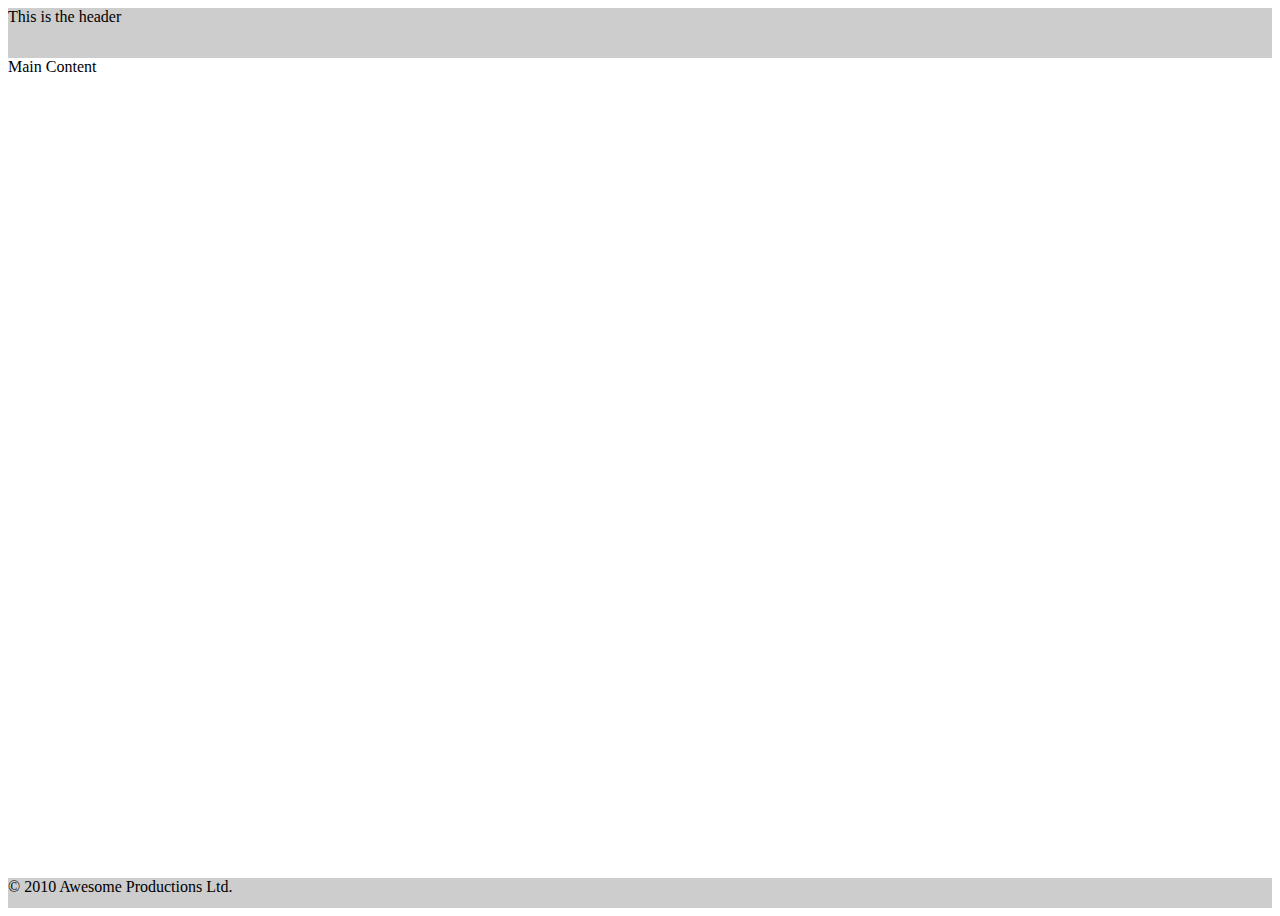
<file: jqmobi_0.9/kitchensink/test.html>
<html>
<style>
body{ 
	height:200%;
        /* This sets the containing element up to use a box layout */
	display: -webkit-box;
        /* We want to layout our first container vertically */
        -webkit-box-orient: vertical;
        /* we want our child elements to stretch to fit the container */
	-webkit-box-align:stretch;
}
 
#header { 
	height:50px; 
	background-color:#cdcdcd;
}
 
#footer { 
	height:30px; 
	background-color:#cdcdcd;
}
 
#content {
        /* content should take up 100% of the rest of the space */
	-webkit-box-flex:1;
}
</style>
<meta name="apple-mobile-web-app-capable" content="yes" />
<meta name="viewport" content="width=device-width, initial-scale=1, maximum-scale=1">
<script>

var getViewportHeight=function(){
	return window.innerHeight;
};
getDocumentHeight= function() {
        return Math.max(this.getViewportHeight());
    }


window.addEventListener("load",function() {
//document.body.style.height=getDocumentHeight()+"px"
	

  // Set a timeout...
  setTimeout(function(){
    // Hide the address bar!
    window.scrollTo(0, 1);
	document.body.style.height=window.innerHeight+"px";
  }, 0);
});

</script>
<body>
		<div id="header">This is the header</div>
		<div id="content">
			<div id="main">Main Content</div>
		</div>
		<div id="footer">
			&copy; 2010 Awesome Productions Ltd.
		</div>

</body>
</html>
</file>
<file: jqmobi_0.9/kitchensink/jq.ui.css>
/**********************************************************
	GENERAL UI ELEMENTS
**********************************************************/

* {
	-webkit-user-select:none; /* Prevent copy paste for all elements except text fields */
	-webkit-tap-highlight-color:rgba(255, 255, 255, 0); /* set highlight color for user interaction */
} 

input,textarea { -webkit-user-select:text; } /* allow users to select text that appears in input fields */

* {	
	margin:0;
	padding:0;
} /* Remove default padding and margins for all elements */

img { border:none; } /* Remove default borders for images */

body {
	overflow-x:hidden;
	-webkit-text-size-adjust:none;
	font-family:Arial, Helvetica, sans-serif;
	color:#fff;
	font-size:14px;
	background:rgba(19,29,38,1); /* primary background color */
	
	
		display: -webkit-box;
        /* We want to layout our first container vertically */
        -webkit-box-orient: vertical;
        /* we want our child elements to stretch to fit the container */
	-webkit-box-align:stretch;
	
} /* General styles that apply to elements not contained within other classes and styles */

p {
	color:#fff;
	font-family:Arial, Helvetica, sans-serif;
	font-size:14px;
	line-height:18px;
	background:#131d26;
	padding:16px;
	-webkit-box-shadow:rgba(0,0,0,0.5) 0px 0px 24px inset; box-shadow:rgba(0,0,0,0.5) 0px 0px 24px inset; /* Applies an inner shadow to the text area */
} /* Paragraph class used for text areas. */

.modal {
	z-index:9999;
	position:absolute;
	background:inherit;
	overflow:hidden;
	left:0px;
	top:0px;
	height:100%;
	width:100%;
	display:none;
} /* Sets up styles for modal panels, which appear above all other UI elements */

.horzRule {
	position:relative;
	display:block;
	background-image:-webkit-gradient(linear, left top, right top, from(rgba(61,61,61,1)), to(rgba(61,61,61,1)), color-stop(.3,#999), color-stop(.7,#999));
	width:100%;	height:1px;
} /* Horizontal line. */

.jqmScrollbar { background:white !important; } /* Sets the color of the scrollbar */



/**********************************************************
	CUSTOM FONT SETUP
**********************************************************/
/* appMobi has licensed Eurostile web font usage. Unless you have purchased a license for Eurostile, you may NOT legally use these font files. */
/* There are many free use web fonts available from Font Squirrel, Google Web Fonts and other outlets */





/**********************************************************
	header
**********************************************************/
body > #header {
	display:block;
	z-index:250;
	-webkit-box-sizing:border-box; box-sizing:border-box;
	height:48px;
	width:100%;
	background-image:-webkit-gradient(linear, left top, left bottom, from(rgba(16,25,33,1)), to(rgba(14,23,32,1)), color-stop(.5, rgba(27,36,46,1)), color-stop(.5, rgba(14,23,32,1)));
	-webkit-box-shadow:0px 0px 24px rgba(0,0,0,0.8); box-shadow:0px 0px 24px rgba(0,0,0,0.8);
} /* This is masthead bar that appears at the top of the UI */

#header > h1 {
	position:absolute;
	overflow:hidden;
	left:45%;
	margin:1px 0px 0px -75px;
	height:48px; width:150px;
	font-family:'Eurostile-Black', Eurostile, Helvetica, Arial, sans-serif;
	font-weight:normal;
	font-size:24px;
	line-height:48px;
	text-shadow:rgba(0,0,0,0.8) 0px -1px 0px 1px;
	text-align:center;
	text-overflow:ellipsis;
	white-space:nowrap;
	color:#fff;
} /* This is text that appears in the header at the top of the screen */

body[orient="landscape"] > #header > h1 {
	margin-left:-125px;
	width:250px;
} /* Updates the available text area and positioning when the screen is held in landscape orientation. */



/**********************************************************
	BUTTON STYLES
**********************************************************/
#backButton {
	display:block;
	position:absolute;
	left:0px;
	top:0px;
	max-width:50px;
	text-overflow:ellipsis;
} /* Sets up positioning of the back button which appears in the header */

#backButton > div {
	max-width:50px;
	overflow:hidden;
	text-overflow:ellipsis;
} /* sets up sizing and handling of excess text for the type in the back button */

.button {
	color:#333;
	cursor:pointer;
	display:inline-block;
	font-weight:bold;
	font-size:14px;
	line-height:36px;
	position:relative;
	text-decoration:none;
	text-align:center;
	text-shadow:#fff 0 1px 0;
	height:36px; min-width:40px;
	padding:0px 8px;
	margin-top:6px; margin-left:6px; 
	text-overflow:ellipsis; 
	-webkit-border-radius:6px; border-radius:6px;
	background-image:-webkit-gradient(linear, left top, left bottom, from(#fff), to(#999), color-stop(.5,#fff), color-stop(.5,#ccc)); background-image:linear-gradient(left top, left bottom, from(#fff), to(#999), color-stop(.5,#fff), color-stop(.5,#ccc));
} /* Styling for CSS-generated buttons, including the back button. These buttons can bue used anywhere in the UI. */

.button.pressed {
	color:#fff;
	text-shadow:#2e4987 0 1px 0;
	background-color:#5884d6;
	border-color:#7488b8;
	background-image:-webkit-gradient(linear,left top,left bottom, color-stop(0.01, #eee), color-stop(0.05, #709de7), color-stop(0.70, #5884d6), color-stop(1, #4470ca));
} /* behavior of button for touch interaction */

a.customBackButton {
	float:right;
	display:block;
	width:44px; height:44px;
	background:url("images/back.png"), -webkit-gradient(linear, left top, left bottom, from(#161F28), to(#1D2730), color-stop(.5,#161F28), color-stop(.5,#1D2730));
	background-position:0px 0px, left top;
	background-repeat:no-repeat;
	border-top-left-radius:6px; border-bottom-left-radius:6px; -webkit-border-top-left-radius:6px; -webkit-border-top-left-radius:6px;
	-webkit-box-shadow:0px 0px 24px rgba(0,0,0,0.8); box-shadow:0px 0px 24px rgba(0,0,0,0.8);
	margin-top:2px;
} /* This is the custom, graphical button shown in JQMobi by default */

a.customBackButton.press {
	float:right;
    display:block;
	width:44px; height:44px;
	background:url("images/back.png"), -webkit-gradient(linear, left top, left bottom, from(rgba(56,65,74,1)), to(rgba(33,38,43,1)), color-stop(.5,rgba(56,65,74,1)), color-stop(.5,rgba(33,38,43,1)));
	background-position:0px -44px, left top;
	background-repeat:no-repeat;
	border-top-left-radius:6px; border-bottom-left-radius:6px; -webkit-border-top-left-radius:6px; -webkit-border-top-left-radius:6px;
	-webkit-box-shadow:0px 0px 24px rgba(0,0,0,0.8); box-shadow:0px 0px 24px rgba(0,0,0,0.8);
	margin-top:2px;
}



/**********************************************************
	CONTENT AREA
**********************************************************/
#content{
	z-index:180;
	display:block;
	position:relative;
} /* Accounts for positioning of the content area, which is everything below the header and above the navbar. */

.panel {
	z-index:180;
	width:100%;
	height:100%;
	display:none;
	position:absolute; top:0px; left:-100%;
	overflow:hidden;
	background:rgba(19,29,38,1);
} /* This class is applied to the divs that contain the various "views" or pages of the app. */



/**********************************************************
	TOOL BAR
**********************************************************/
/* Tool bar appears locked to the bottom of the screen. It is the primary navigation. can contain text or graphical navigation */
#navbar {
	z-index:1000;
	text-align:center;
	width:100%; height:62px; padding:0px 1px;
	 background-image:-webkit-gradient(linear, left top, left bottom, from(rgba(16,25,33,1)), to(rgba(14,23,32,1)), color-stop(.5, rgba(27,36,46,1)), color-stop(.5, rgba(14,23,32,1)));
	-webkit-box-shadow:0px 0px 24px rgba(0,0,0,0.8); box-shadow:0px 0px 24px rgba(0,0,0,0.8);
}

#navbar a {
	
	height:60px;
	overflow:hidden;
	display:inline-block;
	font-family:Helvetica, Arial, sans-serif;
	font-weight:bold;
	font-size:12px;
	text-decoration:none;
	color:#a7a7a7;
	text-align:center;
	text-shadow:rgba(10,12,20,.9) 0px -1px 1px;
	margin: 0px auto;
	background-image:url('images/nav_icons.png');
	width:62px;
	line-height:100px;
}

#navbar a:active, #navbar a:focus, #navbar a:active:focus,  #navbar .selected{
display:inline-block;
font-family:Helvetica, Arial, sans-serif;
font-weight:bold;
color:#fff !important;
background-image:url('images/nav_icons.png'), -webkit-gradient(linear, left top, left bottom, from(#000), to(#000), color-stop(.5,#000), color-stop(.5,rgba(15,22,29,1)));

}


/* CUSTOM NAVBAR */
#navbar a:not(:last-of-type):after {
	display: block;
    content: "";
    width: 1px;
    height: 60px;
    background: url('images/vert_divider.png') top right repeat-y;
	float:right;
}
.navbar_home {

}
.navbar_js {
background-position:-62px 0px;
}
.navbar_ui {
background-position:-124px 0px;
}
.navbar_plugins {
background-position:-186px 0px;
}



/**********************************************************
	UL > LI 
**********************************************************/
/* The unordered list/list item classes are the basis of the secondary navigation used in JQ.Mobi: the stacked, listed menu system. */

ul {
	margin:0px; 
	padding:0px;
}
 
ul > li {
	display:block;
	width:100%; height:48px;
	list-style:none;
	background:#39424b;
} /* A plain, non-interactive list item--best suited to a heading. */

ul > li > a {
	display:block;
	width:100%; height:48px;
	font-family:'Eurostile-Bold', Eurostile, Helvetica, Arial, sans-serif;
	font-weight:bold;
	font-size:18px;
	line-height:48px;
	text-decoration:none;
	color:#fff;
	text-shadow:rgba(10,12,20,.9) 0px -1px 1px;
	background:url('images/list_arrow.png'), url('images/horz_border.png'), -webkit-gradient(linear, left top, left bottom, from(rgba(56,65,74,1)), to(rgba(33,38,43,1)));
	background-position:right center, center bottom, left top;
	background-repeat:no-repeat;
	background-size:20px 20px, 100% 1px, 100%;
	padding-left:8px;
	padding-right:-80px;
} /* A touchable, interactive list item. */

 ul > li > a[selected], ul > li > a:active {
	color:#fff !important;
	background:url('images/list_arrow_sel.png'), url('images/horz_border.png'), -webkit-gradient(linear, left top, left bottom, from(rgba(42,49,56,1)), to(rgba(33,38,43,1)));
	background-position:right center, center bottom, left top;
	background-repeat:no-repeat;
	background-size:20px 20px, 100% 1px, 100%;
} /* A selected and active states for interactive list items. */

ul > li.group {
	position:relative;
	top:-1px;
	margin-bottom:-2px;
	border-top:1px solid #7d7d7d;
	border-bottom:1px solid #999999;
	padding:1px 10px;
	background-image:-webkit-gradient(linear, left bottom, left top, color-stop(0.09, rgb(125,125,125)), color-stop(0.49, rgb(153,153,153)), color-stop(0.81, rgb(153,153,153)));
	font-size:17px;
	font-weight:bold;
	text-shadow:rgba(0, 0, 0, 0.4) 0px 1px 0px;
	color:#fff;
}

ul > li.group:first-child {
	top:0;
}

h2 {
	display:block;
	width:95%; height:34px;
	font-family:'Eurostile-Bold', Eurostile, Helvetica, Arial, sans-serif;
	font-weight:bold;
	font-size:18px;
	line-height:34px; 
	padding: 0px 8px 0px 8px;
	color:#fff;
	text-shadow:rgba(0,0,0,.9) 0px -1px 1px;
	background:#39424b;
} /* Header class used for non-navigable header bars (h1 is reserved for the header) */

.collapsed { background:url('images/expand.png') right center no-repeat; }
.expanded { background:url('images/collapse.png') right center no-repeat; } /* Use these classes in cooperation with LI elements for collapsible content. */



/**********************************************************
    MASK
**********************************************************/

/**********************************************************
	UI
**********************************************************/	
.ui-icon {
	background: 						#666;
	background: 						rgba(0,0,0,.4);
	background-repeat: no-repeat;
	border-radius: 						9px;
}

.ui-loader { display: none; position: absolute; opacity: .85; z-index: 100; left: 50%; width: 200px; margin-left: -130px; margin-top: -35px; padding: 10px 30px; background: #666;background:rgba(0,0,0,.4);border-radius:9px;}
.ui-loader h1 { font-size: 15px; text-align: center; }
.ui-loader .ui-icon { position: static; display: block; opacity: .9; margin: 0 auto; width: 35px; height: 35px; background-color: transparent; }

.spin  {
	-webkit-transform: rotate(360deg);
	-webkit-animation-name: spin;
	-webkit-animation-duration: 1s;
	-webkit-animation-iteration-count:  infinite;
}
@-webkit-keyframes spin {
	from {-webkit-transform: rotate(0deg);}
  	to {-webkit-transform: rotate(360deg);}
}

.ui-icon-loading {
	background-image: url(images/ajax-loader.png);
	width: 40px;
	height: 40px;
	border-radius: 20px;
	background-size: 35px 35px;
}
	
.ui-corner-all {
	border-radius: 						.6em;
}
#jQui_mask {position:absolute;top:45%;}


/**********************************************************
	FORM ELEMENTS
**********************************************************/

* { -webkit-box-sizing:border-box; box-sizing:border-box; }

fieldset h4 {
	text-align:left;
	font-family:'Eurostile-Bold', Eurostile, Helvetica, Arial, sans-serif;
	color:#a8b4bb;
	font-weight:bold;
	font-size:18px;
	line-height:21px;
	margin-bottom:-8px; margin-top:8px;
	text-shadow:1px 1px 3px rgba(0, 0, 0, 0.9);
} /* Style for subhead for a group of labels/inputs within a fieldset. */


fieldset {
	margin:12px 8px;
	padding:12px 18px 12px 18px;
	-webkit-border-radius:5px;
	border-radius:5px;
	border:1px solid #595d61;
	outline:0;
	width:95%;
	background:url('images/stripe_bg.png') repeat;
} /* Styles the border line, background image and spacing for fieldsets. */

fieldset p {
	display:block;
	position:relative;
	overflow:hidden;
	padding:0px;
	padding-bottom:8px;
	padding-top:8px;
	font-family:Arial, Helvetica, sans-serif;
	font-size:14px;
	line-height:10px;
	background:transparent;
	height:37px !important;
	-webkit-box-shadow:none;
} /* The paragraph within a fieldset is used as a wrapper to help manage the replacement of native input elements. */

legend {
	margin:0;
	font-family:'Eurostile-Bold', Eurostile, Helvetica, Arial, sans-serif;
	font-size:18px;
	font-weight:bold;
	overflow:hidden;
	color:#ccc;
	text-transform:uppercase;
	text-shadow:1px 1px 3px rgba(0, 0, 0, 0.9);
} /* This is the name that appears at the top left of the fieldset. */

textarea.jq-ui-forms { 
	display:block;
	margin-top:4px; margin-bottom:18px;
	padding:8px;
	border:solid 1px #999;
	outline:0;
	color:#fff;
	background:#595D61;
	-webkit-border-radius:6px; border-radius:6px;
	-webkit-box-shadow:inset 2px 2px 6px rgba(0,0,0,.5); box-shadow:inset 2px 2px 6px rgba(0,0,0,.5);
	width:266px;
	height:150px;
	line-height:120%;
} /* These properties determine the look of textarea inputs. */


input.jq-ui-forms { 
	
	display:inline-block;
	width:200px;
	margin-top:4px; margin-bottom:12px;
	padding:8px;
	border:solid 1px #999;
	outline:0;
	color:#fff;
	background:#595D61;
	-webkit-border-radius:6px; border-radius:6px;
	-webkit-box-shadow:inset 2px 2px 6px rgba(0,0,0,.5); box-shadow:inset 2px 2px 6px rgba(0,0,0,.5);
} /* These properties combine to create the look of the input fields. */



input.jq-ui-forms:hover, textarea.jq-ui-forms:hover, input.jq-ui-forms:focus, textarea.jq-ui-forms:focus { border-color:#ccc; } /* Changes the border color of the input field while active. */


input.jq-ui-forms[type=checkbox] ,input.jq-ui-forms[type=radio]  {
	position:absolute;
	left:0;
	opacity:0;
	margin-bottom:30px;
} /* Blocks rendering of the native radio controls. */

input.jq-ui-forms[type=checkbox] + label,input.jq-ui-forms[type=radio] + label { 
	
	float:left;
	font-size:15px;
	font-weight:bold;
	line-height:26px; /* changing this value will change the vertical relationship to the radios & checkboxes. */
	margin-left:10px;
	padding-left:30px;
	background:url('./images/custom_inputs.png') 0 0px no-repeat;
	background-repeat:none;
	height:25px;
	
} /* Styling for the labels. */


/* Following block of paragraph classes sets up the usage of the custom radio and checkbox graphics. */


	input.jq-ui-forms[type=radio] + label { background-position:0 -225px; }
	input.jq-ui-forms[type=checkbox] + label { background-position:0 -25px; }
	
	/* Styles for "checked." */
	input.jq-ui-forms[type=radio]:checked + label { background-position:0 -300px; }
	input.jq-ui-forms[type=radio]:hover:checked + label,
	input.jq-ui-forms[type=radio]:focus:checked + label,
	input.jq-ui-forms[type=radio]:checked + label:hover,
	input.jq-ui-forms[type=radio]:focus:checked + label { background-position:0 -300px; }
	
	input.jq-ui-forms[type=checkbox]:checked + label { background-position:0 -100px; }
	input.jq-ui-forms[type=checkbox]:hover:checked + label,
	input.jq-ui-forms[type=checkbox]:focus:checked + label,
	input.jq-ui-forms[type=checkbox]:checked + label:hover,
	input.jq-ui-forms[type=checkbox]:focus:checked + label { background-position:0 -100px; }
	
	
	/* Styles for "hover/focus." */
	input.jq-ui-forms[type=checkbox]:hover + label,
	input.jq-ui-forms[type=checkbox]:focus + label,
	input.jq-ui-forms[type=checkbox] + label:hover { background-position:0 -0x; }
	
	input.jq-ui-forms[type=radio]:hover + label,
	input.jq-ui-forms[type=radio]:focus + label,
	input.jq-ui-forms[type=radio] + label:hover { background-position:0 -200px; }
	
	/* Styles for "active." */
	input.jq-ui-forms[type=checkbox]:active + label,
	input.jq-ui-forms[type=checkbox] + label:hover:active { background-position:0 -0px; }
	
	input.jq-ui-forms[type=radio]:active + label,
	input.jq-ui-forms[type=radio] + label:hover:active { background-position:0 -200px; }
	
	
	input.jq-ui-forms[type=checkbox]:active:checked + label,
	input.jq-ui-forms[type=checkbox]:checked + label:hover:active { background-position:0 -100px; }
	
	input.jq-ui-forms[type=radio]:active:checked + label,
	input.jq-ui-forms[type=radio]:checked + label:hover:active { background-position:0 -300px; }
	
	/* Styles for "disabled." */
	input.jq-ui-forms[type=checkbox]:disabled + label,
	input.jq-ui-forms[type=checkbox]:hover:disabled + label,
	input.jq-ui-forms[type=checkbox]:focus:disabled + label,
	input.jq-ui-forms[type=checkbox]:disabled + label:hover,
	input.jq-ui-forms[type=checkbox]:disabled + label:hover:active { background-position:0 -175px; opacity:.5 !important; }
	
	input.jq-ui-forms[type=radio]:disabled + label,
	input.jq-ui-forms[type=radio]:hover:disabled + label,
	input.jq-ui-forms[type=radio]:focus:disabled + label,
	input.jq-ui-forms[type=radio]:disabled + label:hover,
	input.jq-ui-forms[type=radio]:disabled + label:hover:active { background-position:0 -250px; opacity:.5 !important; }
	
	input.jq-ui-forms[type=checkbox]:disabled:checked + label,
	input.jq-ui-forms[type=checkbox]:hover:disabled:checked + label,
	input.jq-ui-forms[type=checkbox]:focus:disabled:checked + label,
	input.jq-ui-forms[type=checkbox]:disabled:checked + label:hover,
	input.jq-ui-forms[type=checkbox]:disabled:checked + label:hover:active { background-position:0 -200px; opacity:.5 !important; }
	
	input.jq-ui-forms[type=radio]:disabled:checked + label,
	input.jq-ui-forms[type=radio]:hover:disabled:checked + label,
	input.jq-ui-forms[type=radio]:focus:disabled:checked + label,
	input.jq-ui-forms[type=radio]:disabled:checked + label:hover,
	input.jq-ui-forms[type=radio]:disabled:checked + label:hover:active { background-position:0 -375px; opacity:.5 !important; }
	
	
	

	/********    slider controls */
input.jq-ui-slider {
	position:absolute;
	left:0;
	opacity:0;
} /* Blocks rendering of the native radio controls. */

	
input.jq-ui-slider + label { 

	float:left;
	font-size:15px;
	font-weight:normal;
	line-height:108%; /* changing this value will change the vertical relationship to the radios & checkboxes. */
	margin-left:10px;
	padding-left:57px;
	color:#fff; 
	background:url('images/Off-On_Slider.png') 0 0px no-repeat;
	height:16px;
	width:57px;
	display:inline-block;
   -webkit-transition: all 0.3s  ease-in-out;

} 
	input.jq-ui-forms[type=radio]:active:checked + label,
	input.jq-ui-forms[type=checkbox]:active:checked + label,
	input.jq-ui-forms[type=radio]:active + label,
	input.jq-ui-forms[type=checkbox]:active + label,
	input.jq-ui-slider[type=checkbox]:checked + label ,
	input.jq-ui-slider[type=radio]:checked + label 
	{ background-position:-28px 0px; }
	
	input.jq-ui-slider[type=radio]:disabled:checked + label,
	input.jq-ui-slider[type=radio]:focus:disabled:checked + label,
	input.jq-ui-slider[type=checkbox]:disabled:checked + label,
	input.jq-ui-slider[type=checkbox]:focus:disabled:checked + label
	{ background-position:-28px 0px; opacity:.7 !important;}

	/* Styles for "disabled." */
	input.jq-ui-slider[type=checkbox]:disabled + label,
	input.jq-ui-slider[type=checkbox]:focus:disabled + label,
	input.jq-ui-slider[type=radio]:disabled + label,
	input.jq-ui-slider[type=radio]:focus:disabled + label
	{ background-position:0 0; opacity:.7 !important; }
</file>
<file: css/seetoday/jq.ui.css>
/**********************************************************
	GENERAL UI ELEMENTS
**********************************************************/

* {
	-webkit-user-select:none; /* Prevent copy paste for all elements except text fields */
	-webkit-tap-highlight-color:rgba(255, 255, 255, 0); /* set highlight color for user interaction */
} 

input,textarea { -webkit-user-select:text; } /* allow users to select text that appears in input fields */

* {	
	margin:0;
	padding:0;
} /* Remove default padding and margins for all elements */

img { border:none; } /* Remove default borders for images */

body {
	overflow-x:hidden;
	-webkit-text-size-adjust:none;
	font-family:Arial, Helvetica, sans-serif;
	color:#fff;
	font-size:14px;
	background: #474747 url('images/bg.png');
	
	
		display: -webkit-box;
        /* We want to layout our first container vertically */
        -webkit-box-orient: vertical;
        /* we want our child elements to stretch to fit the container */
	-webkit-box-align:stretch;
	
} /* General styles that apply to elements not contained within other classes and styles */

p {
	color:#fff;
	font-family:Arial, Helvetica, sans-serif;
	font-size:14px;
	line-height:18px;
	background:#131d26;
	padding:16px;
	-webkit-box-shadow:rgba(0,0,0,0.5) 0px 0px 24px inset; box-shadow:rgba(0,0,0,0.5) 0px 0px 24px inset; /* Applies an inner shadow to the text area */
} /* Paragraph class used for text areas. */

.modal {
	z-index:9999;
	position:absolute;
	background:inherit;
	overflow:hidden;
	left:0px;
	top:0px;
	height:100%;
	width:100%;
	display:none;
} /* Sets up styles for modal panels, which appear above all other UI elements */

.horzRule {
	position:relative;
	display:block;
	background-image:-webkit-gradient(linear, left top, right top, from(rgba(61,61,61,1)), to(rgba(61,61,61,1)), color-stop(.3,#999), color-stop(.7,#999));
	width:100%;	height:1px;
} /* Horizontal line. */

.jqmScrollbar { background:white !important; } /* Sets the color of the scrollbar */



/**********************************************************
	CUSTOM FONT SETUP
**********************************************************/
/* appMobi has licensed Eurostile web font usage. Unless you have purchased a license for Eurostile, you may NOT legally use these font files. */
/* There are many free use web fonts available from Font Squirrel, Google Web Fonts and other outlets */





/**********************************************************
	header
**********************************************************/
body > #header {
	display:block;
	z-index:250;
	-webkit-box-sizing:border-box; box-sizing:border-box;
	height:48px;
	width:100%;
	background: #474747 url('images/bg.png');
	color: #999;
	text-shadow: 0px 3px 8px #2a2a2a;
	-webkit-box-shadow:0px 0px 24px rgba(0,0,0,0.8); box-shadow:0px 0px 24px rgba(0,0,0,0.8);
} /* This is masthead bar that appears at the top of the UI */

#header > h1 {
	position:absolute;
	overflow:hidden;
	left:45%;
	margin:1px 0px 0px -75px;
	height:48px; width:150px;
	font-family:'Eurostile-Black', Eurostile, Helvetica, Arial, sans-serif;
	font-weight:normal;
	font-size:24px;
	line-height:48px;
	text-shadow:rgba(0,0,0,0.8) 0px -1px 0px 1px;
	text-align:center;
	text-overflow:ellipsis;
	white-space:nowrap;
	color:#fff;
} /* This is text that appears in the header at the top of the screen */

body[orient="landscape"] > #header > h1 {
	margin-left:-125px;
	width:250px;
} /* Updates the available text area and positioning when the screen is held in landscape orientation. */



/**********************************************************
	BUTTON STYLES
**********************************************************/
#backButton {
	display:block;
	position:absolute;
	left:0px;
	top:0px;
	max-width:50px;
	text-overflow:ellipsis;
} /* Sets up positioning of the back button which appears in the header */

#backButton > div {
	max-width:50px;
	overflow:hidden;
	text-overflow:ellipsis;
} /* sets up sizing and handling of excess text for the type in the back button */

.button {
	color:#333;
	cursor:pointer;
	display:inline-block;
	font-weight:bold;
	font-size:14px;
	line-height:36px;
	position:relative;
	text-decoration:none;
	text-align:center;
	text-shadow:#fff 0 1px 0;
	height:36px; min-width:40px;
	padding:0px 8px;
	margin-top:6px; margin-left:6px; 
	text-overflow:ellipsis; 
	-webkit-border-radius:6px; border-radius:6px;
	background-image:-webkit-gradient(linear, left top, left bottom, from(#fff), to(#999), color-stop(.5,#fff), color-stop(.5,#ccc)); background-image:linear-gradient(left top, left bottom, from(#fff), to(#999), color-stop(.5,#fff), color-stop(.5,#ccc));
} /* Styling for CSS-generated buttons, including the back button. These buttons can bue used anywhere in the UI. */

.button.pressed {
	color:#fff;
	text-shadow:#2e4987 0 1px 0;
	background-color:#5884d6;
	border-color:#7488b8;
	background-image:-webkit-gradient(linear,left top,left bottom, color-stop(0.01, #eee), color-stop(0.05, #709de7), color-stop(0.70, #5884d6), color-stop(1, #4470ca));
} /* behavior of button for touch interaction */

a.customBackButton {
	float:right;
	display:block;
	width:44px; height:44px;
	background:url("images/back.png"), -webkit-gradient(linear, left top, left bottom, from(#161F28), to(#1D2730), color-stop(.5,#161F28), color-stop(.5,#1D2730));
	background-position:0px 0px, left top;
	background-repeat:no-repeat;
	border-top-left-radius:6px; border-bottom-left-radius:6px; -webkit-border-top-left-radius:6px; -webkit-border-top-left-radius:6px;
	-webkit-box-shadow:0px 0px 24px rgba(0,0,0,0.8); box-shadow:0px 0px 24px rgba(0,0,0,0.8);
	margin-top:2px;
} /* This is the custom, graphical button shown in JQMobi by default */

a.customBackButton.press {
	float:right;
    display:block;
	width:44px; height:44px;
	background:url("images/back.png"), -webkit-gradient(linear, left top, left bottom, from(rgba(56,65,74,1)), to(rgba(33,38,43,1)), color-stop(.5,rgba(56,65,74,1)), color-stop(.5,rgba(33,38,43,1)));
	background-position:0px -44px, left top;
	background-repeat:no-repeat;
	border-top-left-radius:6px; border-bottom-left-radius:6px; -webkit-border-top-left-radius:6px; -webkit-border-top-left-radius:6px;
	-webkit-box-shadow:0px 0px 24px rgba(0,0,0,0.8); box-shadow:0px 0px 24px rgba(0,0,0,0.8);
	margin-top:2px;
}



/**********************************************************
	CONTENT AREA
**********************************************************/
#content{
	z-index:180;
	display:block;
	position:relative;
} /* Accounts for positioning of the content area, which is everything below the header and above the navbar. */

.panel {
	z-index:180;
	width:100%;
	height:100%;
	display:none;
	position:absolute; top:0px; left:-100%;
	overflow:hidden;
	background: #474747 url('images/bg.png');
} /* This class is applied to the divs that contain the various "views" or pages of the app. */



/**********************************************************
	TOOL BAR
**********************************************************/
/* Tool bar appears locked to the bottom of the screen. It is the primary navigation. can contain text or graphical navigation */
#navbar {
	z-index:1000;
	text-align:center;
	width:100%; height:62px; padding:0px 1px;
	 background-image:-webkit-gradient(linear, left top, left bottom, from(rgba(16,25,33,1)), to(rgba(14,23,32,1)), color-stop(.5, rgba(27,36,46,1)), color-stop(.5, rgba(14,23,32,1)));
	-webkit-box-shadow:0px 0px 24px rgba(0,0,0,0.8); box-shadow:0px 0px 24px rgba(0,0,0,0.8);
}

#navbar a {
	
	height:60px;
	overflow:hidden;
	display:inline-block;
	font-family:Helvetica, Arial, sans-serif;
	font-weight:bold;
	font-size:12px;
	text-decoration:none;
	color:#a7a7a7;
	text-align:center;
	text-shadow:rgba(10,12,20,.9) 0px -1px 1px;
	margin: 0px auto;
	background-image:url('images/nav_icons.png');
	width:62px;
	line-height:100px;
}

#navbar a:active, #navbar a:focus, #navbar a:active:focus,  #navbar .selected{
display:inline-block;
font-family:Helvetica, Arial, sans-serif;
font-weight:bold;
color:#fff !important;
background-image:url('images/nav_icons.png'), -webkit-gradient(linear, left top, left bottom, from(#000), to(#000), color-stop(.5,#000), color-stop(.5,rgba(15,22,29,1)));

}


/* CUSTOM NAVBAR */
#navbar a:not(:last-of-type):after {
	display: block;
    content: "";
    width: 1px;
    height: 60px;
    background: url('images/vert_divider.png') top right repeat-y;
	float:right;
}
.navbar_home {

}
.navbar_js {
background-position:-62px 0px;
}
.navbar_ui {
background-position:-124px 0px;
}
.navbar_plugins {
background-position:-186px 0px;
}



/**********************************************************
	UL > LI 
**********************************************************/
/* The unordered list/list item classes are the basis of the secondary navigation used in JQ.Mobi: the stacked, listed menu system. */

ul {
	margin:0px; 
	padding:0px;
}
 
ul > li {
	display:block;
	width:100%; height:48px;
	list-style:none;
	background-image: linear-gradient(bottom, rgb(227,227,227) 27%, rgb(236,236,236) 64%, rgb(252,252,252) 82%);
	background-image: -o-linear-gradient(bottom, rgb(227,227,227) 27%, rgb(236,236,236) 64%, rgb(252,252,252) 82%);
	background-image: -moz-linear-gradient(bottom, rgb(227,227,227) 27%, rgb(236,236,236) 64%, rgb(252,252,252) 82%);
	background-image: -webkit-linear-gradient(bottom, rgb(227,227,227) 27%, rgb(236,236,236) 64%, rgb(252,252,252) 82%);
	background-image: -ms-linear-gradient(bottom, rgb(227,227,227) 27%, rgb(236,236,236) 64%, rgb(252,252,252) 82%);
	
	background-image: -webkit-gradient(
		linear,
		left bottom,
		left top,
		color-stop(0.27, rgb(227,227,227)),
		color-stop(0.64, rgb(236,236,236)),
		color-stop(0.82, rgb(252,252,252))
	);
} /* A plain, non-interactive list item--best suited to a heading. */

ul > li > a {
	display:block;
	width:100%; height:48px;
	font-family:'Eurostile-Bold', Eurostile, Helvetica, Arial, sans-serif;
	font-weight:bold;
	font-size:18px;
	line-height:48px;
	text-decoration:none;
	color:#222;
	background:url('images/list_arrow.png');
	background-position:right center, center bottom, left top;
	background-repeat:no-repeat;
	background-size:20px 20px, 100% 1px, 100%;
	padding-left:8px;
	padding-right:-80px;
} /* A touchable, interactive list item. */

 ul > li > a[selected], ul > li > a:active {
	color:#222 !important;
	background:url('images/list_arrow_sel.png');
	background-position:right center, center bottom, left top;
	background-repeat:no-repeat;
	background-size:20px 20px, 100% 1px, 100%;
} /* A selected and active states for interactive list items. */

ul > li.group {
	position:relative;
	top:-1px;
	margin-bottom:-2px;
	border-top:1px solid #7d7d7d;
	border-bottom:1px solid #999999;
	padding:1px 10px;
	background-image:-webkit-gradient(linear, left bottom, left top, color-stop(0.09, rgb(125,125,125)), color-stop(0.49, rgb(153,153,153)), color-stop(0.81, rgb(153,153,153)));
	font-size:17px;
	font-weight:bold;
	text-shadow:rgba(0, 0, 0, 0.4) 0px 1px 0px;
	color:#fff;
}

ul > li.group:first-child {
	top:0;
}

h2 {
	display:block;
	width:95%; height:34px;
	font-family:'Eurostile-Bold', Eurostile, Helvetica, Arial, sans-serif;
	font-weight:bold;
	font-size:18px;
	line-height:34px; 
	padding: 0px 8px 0px 8px;
	color:#fff;
	text-shadow:rgba(0,0,0,.9) 0px -1px 1px;
	background:#39424b;
} /* Header class used for non-navigable header bars (h1 is reserved for the header) */

.collapsed { background:url('images/expand.png') right center no-repeat; }
.expanded { background:url('images/collapse.png') right center no-repeat; } /* Use these classes in cooperation with LI elements for collapsible content. */



/**********************************************************
    MASK
**********************************************************/

/**********************************************************
	UI
**********************************************************/	
.ui-icon {
	background: 						#666;
	background: 						rgba(0,0,0,.4);
	background-repeat: no-repeat;
	border-radius: 						9px;
}

.ui-loader { display: none; position: absolute; opacity: .85; z-index: 100; left: 50%; width: 200px; margin-left: -130px; margin-top: -35px; padding: 10px 30px; background: #666;background:rgba(0,0,0,.4);border-radius:9px;}
.ui-loader h1 { font-size: 15px; text-align: center; }
.ui-loader .ui-icon { position: static; display: block; opacity: .9; margin: 0 auto; width: 35px; height: 35px; background-color: transparent; }

.spin  {
	-webkit-transform: rotate(360deg);
	-webkit-animation-name: spin;
	-webkit-animation-duration: 1s;
	-webkit-animation-iteration-count:  infinite;
}
@-webkit-keyframes spin {
	from {-webkit-transform: rotate(0deg);}
  	to {-webkit-transform: rotate(360deg);}
}

.ui-icon-loading {
	background-image: url(images/ajax-loader.png);
	width: 40px;
	height: 40px;
	border-radius: 20px;
	background-size: 35px 35px;
}
	
.ui-corner-all {
	border-radius: 						.6em;
}
#jQui_mask {position:absolute;top:45%;}


/**********************************************************
	FORM ELEMENTS
**********************************************************/

* { -webkit-box-sizing:border-box; box-sizing:border-box; }

fieldset h4 {
	text-align:left;
	font-family:'Eurostile-Bold', Eurostile, Helvetica, Arial, sans-serif;
	color:#a8b4bb;
	font-weight:bold;
	font-size:18px;
	line-height:21px;
	margin-bottom:-8px; margin-top:8px;
	text-shadow:1px 1px 3px rgba(0, 0, 0, 0.9);
} /* Style for subhead for a group of labels/inputs within a fieldset. */


fieldset {
	margin:12px 8px;
	padding:12px 18px 12px 18px;
	-webkit-border-radius:5px;
	border-radius:5px;
	border:1px solid #595d61;
	outline:0;
	width:95%;
	background:url('images/stripe_bg.png') repeat;
} /* Styles the border line, background image and spacing for fieldsets. */

fieldset p {
	display:block;
	position:relative;
	overflow:hidden;
	padding:0px;
	padding-bottom:8px;
	padding-top:8px;
	font-family:Arial, Helvetica, sans-serif;
	font-size:14px;
	line-height:10px;
	background:transparent;
	height:37px !important;
	-webkit-box-shadow:none;
} /* The paragraph within a fieldset is used as a wrapper to help manage the replacement of native input elements. */

legend {
	margin:0;
	font-family:'Eurostile-Bold', Eurostile, Helvetica, Arial, sans-serif;
	font-size:18px;
	font-weight:bold;
	overflow:hidden;
	color:#ccc;
	text-transform:uppercase;
	text-shadow:1px 1px 3px rgba(0, 0, 0, 0.9);
} /* This is the name that appears at the top left of the fieldset. */

textarea.jq-ui-forms { 
	display:block;
	margin-top:4px; margin-bottom:18px;
	padding:8px;
	border:solid 1px #999;
	outline:0;
	color:#fff;
	background:#595D61;
	-webkit-border-radius:6px; border-radius:6px;
	-webkit-box-shadow:inset 2px 2px 6px rgba(0,0,0,.5); box-shadow:inset 2px 2px 6px rgba(0,0,0,.5);
	width:266px;
	height:150px;
	line-height:120%;
} /* These properties determine the look of textarea inputs. */


input.jq-ui-forms { 
	
	display:inline-block;
	width:200px;
	margin-top:4px; margin-bottom:12px;
	padding:8px;
	border:solid 1px #999;
	outline:0;
	color:#fff;
	background:#595D61;
	-webkit-border-radius:6px; border-radius:6px;
	-webkit-box-shadow:inset 2px 2px 6px rgba(0,0,0,.5); box-shadow:inset 2px 2px 6px rgba(0,0,0,.5);
} /* These properties combine to create the look of the input fields. */



input.jq-ui-forms:hover, textarea.jq-ui-forms:hover, input.jq-ui-forms:focus, textarea.jq-ui-forms:focus { border-color:#ccc; } /* Changes the border color of the input field while active. */


input.jq-ui-forms[type=checkbox] ,input.jq-ui-forms[type=radio]  {
	position:absolute;
	left:0;
	opacity:0;
	margin-bottom:30px;
} /* Blocks rendering of the native radio controls. */

input.jq-ui-forms[type=checkbox] + label,input.jq-ui-forms[type=radio] + label { 
	
	float:left;
	font-size:15px;
	font-weight:bold;
	line-height:26px; /* changing this value will change the vertical relationship to the radios & checkboxes. */
	margin-left:10px;
	padding-left:30px;
	background:url('./images/custom_inputs.png') 0 0px no-repeat;
	background-repeat:none;
	height:25px;
	
} /* Styling for the labels. */


/* Following block of paragraph classes sets up the usage of the custom radio and checkbox graphics. */


	input.jq-ui-forms[type=radio] + label { background-position:0 -225px; }
	input.jq-ui-forms[type=checkbox] + label { background-position:0 -25px; }
	
	/* Styles for "checked." */
	input.jq-ui-forms[type=radio]:checked + label { background-position:0 -300px; }
	input.jq-ui-forms[type=radio]:hover:checked + label,
	input.jq-ui-forms[type=radio]:focus:checked + label,
	input.jq-ui-forms[type=radio]:checked + label:hover,
	input.jq-ui-forms[type=radio]:focus:checked + label { background-position:0 -300px; }
	
	input.jq-ui-forms[type=checkbox]:checked + label { background-position:0 -100px; }
	input.jq-ui-forms[type=checkbox]:hover:checked + label,
	input.jq-ui-forms[type=checkbox]:focus:checked + label,
	input.jq-ui-forms[type=checkbox]:checked + label:hover,
	input.jq-ui-forms[type=checkbox]:focus:checked + label { background-position:0 -100px; }
	
	
	/* Styles for "hover/focus." */
	input.jq-ui-forms[type=checkbox]:hover + label,
	input.jq-ui-forms[type=checkbox]:focus + label,
	input.jq-ui-forms[type=checkbox] + label:hover { background-position:0 -0x; }
	
	input.jq-ui-forms[type=radio]:hover + label,
	input.jq-ui-forms[type=radio]:focus + label,
	input.jq-ui-forms[type=radio] + label:hover { background-position:0 -200px; }
	
	/* Styles for "active." */
	input.jq-ui-forms[type=checkbox]:active + label,
	input.jq-ui-forms[type=checkbox] + label:hover:active { background-position:0 -0px; }
	
	input.jq-ui-forms[type=radio]:active + label,
	input.jq-ui-forms[type=radio] + label:hover:active { background-position:0 -200px; }
	
	
	input.jq-ui-forms[type=checkbox]:active:checked + label,
	input.jq-ui-forms[type=checkbox]:checked + label:hover:active { background-position:0 -100px; }
	
	input.jq-ui-forms[type=radio]:active:checked + label,
	input.jq-ui-forms[type=radio]:checked + label:hover:active { background-position:0 -300px; }
	
	/* Styles for "disabled." */
	input.jq-ui-forms[type=checkbox]:disabled + label,
	input.jq-ui-forms[type=checkbox]:hover:disabled + label,
	input.jq-ui-forms[type=checkbox]:focus:disabled + label,
	input.jq-ui-forms[type=checkbox]:disabled + label:hover,
	input.jq-ui-forms[type=checkbox]:disabled + label:hover:active { background-position:0 -175px; opacity:.5 !important; }
	
	input.jq-ui-forms[type=radio]:disabled + label,
	input.jq-ui-forms[type=radio]:hover:disabled + label,
	input.jq-ui-forms[type=radio]:focus:disabled + label,
	input.jq-ui-forms[type=radio]:disabled + label:hover,
	input.jq-ui-forms[type=radio]:disabled + label:hover:active { background-position:0 -250px; opacity:.5 !important; }
	
	input.jq-ui-forms[type=checkbox]:disabled:checked + label,
	input.jq-ui-forms[type=checkbox]:hover:disabled:checked + label,
	input.jq-ui-forms[type=checkbox]:focus:disabled:checked + label,
	input.jq-ui-forms[type=checkbox]:disabled:checked + label:hover,
	input.jq-ui-forms[type=checkbox]:disabled:checked + label:hover:active { background-position:0 -200px; opacity:.5 !important; }
	
	input.jq-ui-forms[type=radio]:disabled:checked + label,
	input.jq-ui-forms[type=radio]:hover:disabled:checked + label,
	input.jq-ui-forms[type=radio]:focus:disabled:checked + label,
	input.jq-ui-forms[type=radio]:disabled:checked + label:hover,
	input.jq-ui-forms[type=radio]:disabled:checked + label:hover:active { background-position:0 -375px; opacity:.5 !important; }
	
	
	

	/********    slider controls */
input.jq-ui-slider {
	position:absolute;
	left:0;
	opacity:0;
} /* Blocks rendering of the native radio controls. */

	
input.jq-ui-slider + label { 

	float:left;
	font-size:15px;
	font-weight:normal;
	line-height:108%; /* changing this value will change the vertical relationship to the radios & checkboxes. */
	margin-left:10px;
	padding-left:57px;
	color:#fff; 
	background:url('images/Off-On_Slider.png') 0 0px no-repeat;
	height:16px;
	width:57px;
	display:inline-block;
   -webkit-transition: all 0.3s  ease-in-out;

} 
	input.jq-ui-forms[type=radio]:active:checked + label,
	input.jq-ui-forms[type=checkbox]:active:checked + label,
	input.jq-ui-forms[type=radio]:active + label,
	input.jq-ui-forms[type=checkbox]:active + label,
	input.jq-ui-slider[type=checkbox]:checked + label ,
	input.jq-ui-slider[type=radio]:checked + label 
	{ background-position:-28px 0px; }
	
	input.jq-ui-slider[type=radio]:disabled:checked + label,
	input.jq-ui-slider[type=radio]:focus:disabled:checked + label,
	input.jq-ui-slider[type=checkbox]:disabled:checked + label,
	input.jq-ui-slider[type=checkbox]:focus:disabled:checked + label
	{ background-position:-28px 0px; opacity:.7 !important;}

	/* Styles for "disabled." */
	input.jq-ui-slider[type=checkbox]:disabled + label,
	input.jq-ui-slider[type=checkbox]:focus:disabled + label,
	input.jq-ui-slider[type=radio]:disabled + label,
	input.jq-ui-slider[type=radio]:focus:disabled + label
	{ background-position:0 0; opacity:.7 !important; }
</file>
<file: css/seetoday/seetoday.css>
.fullimage {
	width:100%; 
	height:170px; 
	background-color:#f6f6f6;
	background-size:100%; 
}

.fullimage-hint-overlay {
	padding: 6px 0px 0px 6px;
	height:28px;
	width:100%; 
	position: absolute;
}

.dropshadow {
 -moz-box-shadow: 3px 3px 4px #999; /* Firefox */
 -webkit-box-shadow: 3px 3px 4px #999; /* Safari/Chrome */
 box-shadow: 3px 3px 4px #999; /* Opera and other CSS3 supporting browsers */
 -ms-filter: "progid:DXImageTransform.Microsoft.Shadow(Strength=4, Direction=135, Color='#999999')";/* IE 8 */
 : progid:DXImageTransform.Microsoft.Shadow(Strength=4, Direction=135, Color='#999999');/* IE 5.5 - 7 */ 
}

.alpha60 {
	/* Fallback for web browsers that doesn't support RGBa */
	background: rgb(0, 0, 0) transparent;
	/* RGBa with 0.6 opacity */
	background: rgba(0, 0, 0, 0.5);
	/* For IE 5.5 - 7*/
	filter:progid:DXImageTransform.Microsoft.gradient(startColorstr=#99000000, endColorstr=#99000000);
	/* For IE 8*/
	-ms-filter: "progid:DXImageTransform.Microsoft.gradient(startColorstr=#99000000, endColorstr=#99000000)";
}

/* See Today */
.carousel-image { float: left; width: 318px; height: 240px; background-size:contain; }
.carousel_paging2 { border-radius: 10px; background: #ccc; width: 10px; height: 10px;float: left;}
.carousel_paging2_selected { border-radius: 10px; background: #000; width: 10px; height: 10px; float: left; }
.spacer { width: 10px; float: left; }
.carousel_content { -webkit-transform: translate3d(0, 0, 0); }

/* Gallery */
.gallery-row { clear: both; }
.gallery-row-text { padding: 4px; }
.halfimage-l { float:left; width:50%; height:120px; background-size:contain; background-position: center center; }
.halfimage-r { float:right; width:50%; height:120px; background-size:contain; background-position: center center; }
.halfimage-hint-overlay { padding: 4px; height:auto; width:50%; position: absolute; }

/* News */
.news-menu {
	padding: 8px;
	font-family:'Eurostile-Bold', Eurostile, Helvetica, Arial, sans-serif;
	font-weight:bold;
	font-size:18px;
	color:#222;

	border-bottom: 1px solid #000;

	background-image: linear-gradient(bottom, rgb(227,227,227) 27%, rgb(236,236,236) 64%, rgb(252,252,252) 82%);
	background-image: -o-linear-gradient(bottom, rgb(227,227,227) 27%, rgb(236,236,236) 64%, rgb(252,252,252) 82%);
	background-image: -moz-linear-gradient(bottom, rgb(227,227,227) 27%, rgb(236,236,236) 64%, rgb(252,252,252) 82%);
	background-image: -webkit-linear-gradient(bottom, rgb(227,227,227) 27%, rgb(236,236,236) 64%, rgb(252,252,252) 82%);
	background-image: -ms-linear-gradient(bottom, rgb(227,227,227) 27%, rgb(236,236,236) 64%, rgb(252,252,252) 82%);
	
	background-image: -webkit-gradient(
		linear,
		left bottom,
		left top,
		color-stop(0.27, rgb(227,227,227)),
		color-stop(0.64, rgb(236,236,236)),
		color-stop(0.82, rgb(252,252,252))
	);
}
.news-menu-preview { font-size:10px; font-weight:normal; margin: 4px 0px; }
.news-menu-hint { font-size:12px; margin-top:4px; }

/* Info */
.info-table-l { width:40%; vertical-align: top; font-weight:bold; padding-bottom:20px; }
.info-table-r { width:60%; vertical-align: top; padding-bottom: 20px; }

/* Loading screen */
#pbar { width:100%; height:5px; margin:50px auto; background:#000; }
.pbar_fullwidth #pbar_expand { 	width:0%; height:1px; margin:2px 0; background:#2187e7; 
								position:absolute; box-shadow:0px 0px 10px 1px rgba(0,198,255,0.7); }
@-moz-keyframes fullexpand { 0%  { width:0px;} 100%{ width:100%;} }
@-webkit-keyframes fullexpand { 0%  { width:0px;} 100%{ width:100%;} }
</file>
